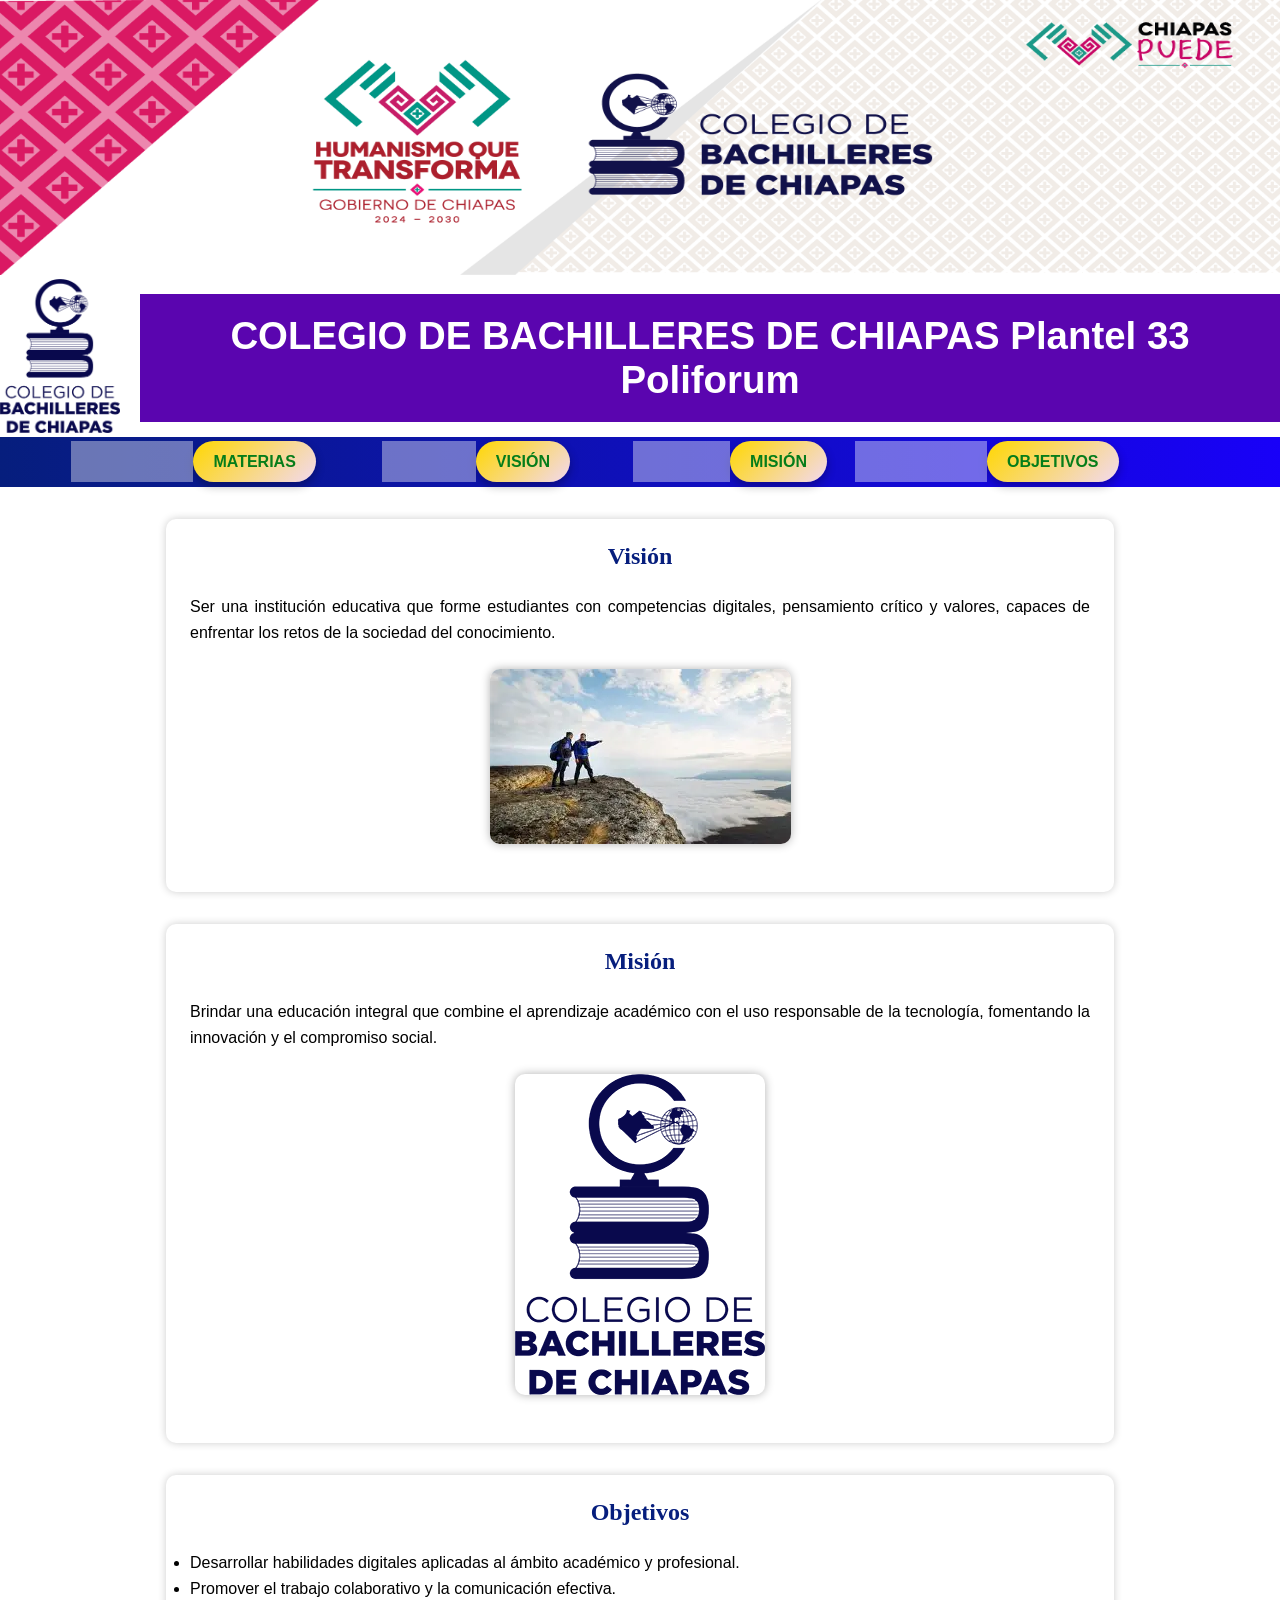
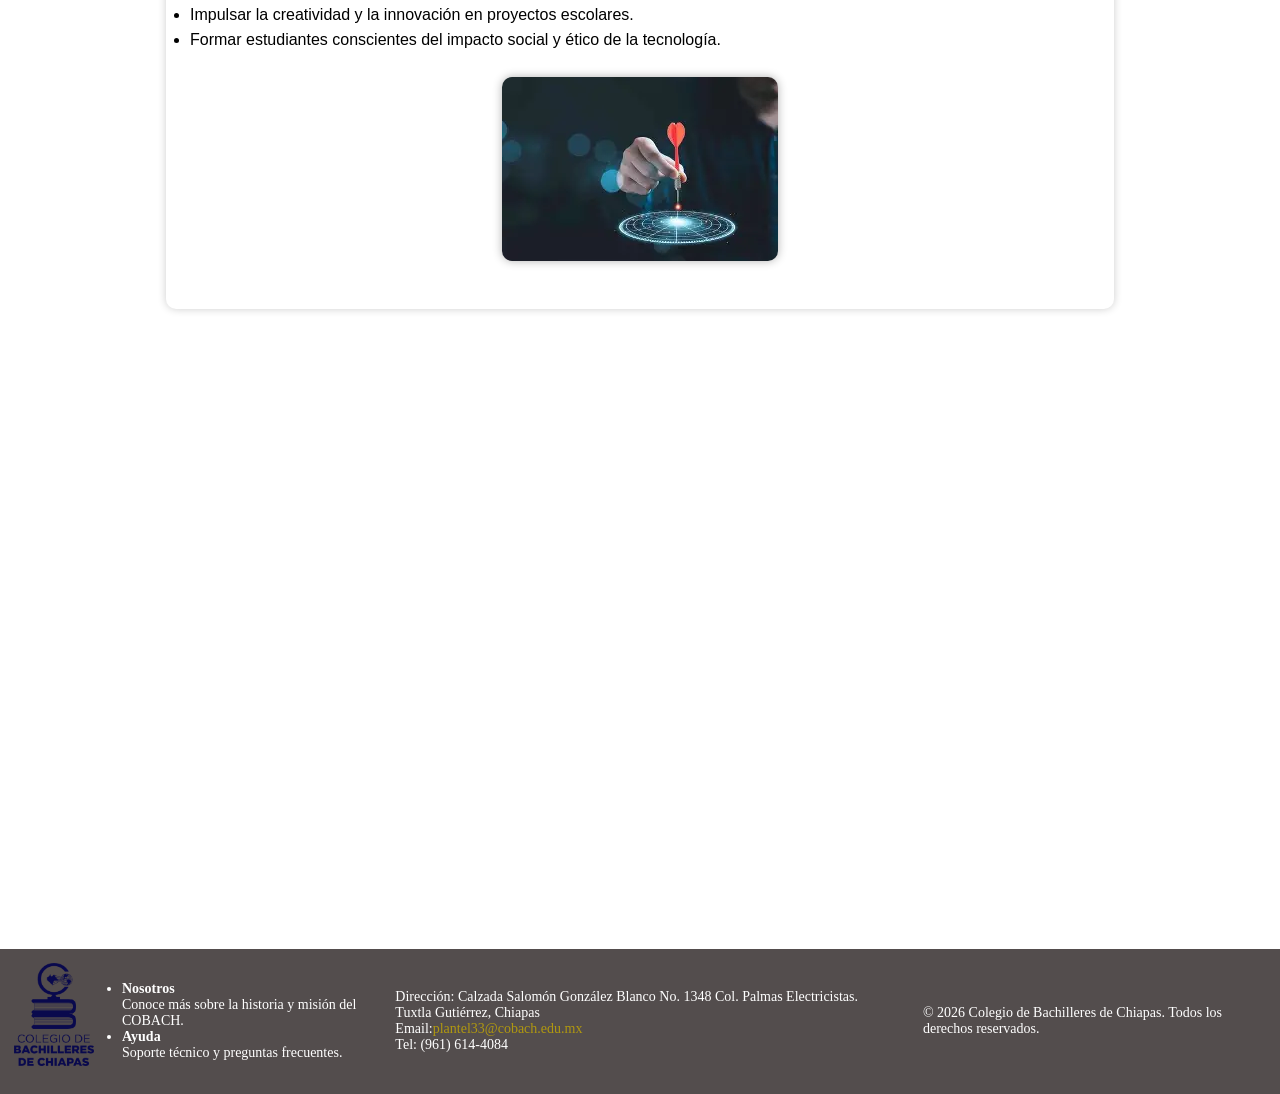
<file: index.html>
<!DOCTYPE html>
<html lang="en">
<head>
    <meta charset="UTF-8">
    <meta name="viewport" content="width=device-width, initial-scale=1.0">
    <title>Página COBACH</title>
    <link rel="stylesheet" href="estilos.css">
    <link rel="apple-touch-icon" sizes="180x180" href= "favicon/cobach/apple-touch-icon.png">
    <link rel="icon" type="image/png" sizes="32x32" href="favicon/cobach/favicon-32x32.png">
    <link rel="icon" type="image/png" sizes="16x16" href="favicon/cobach/favicon-16x16.png">
    <link rel="manifest" href="favicon/cobach/site.webmanifest">
</head>
<body>
    <header>
        <div class="banner">
            <img src="banner-principal.png" alt="Banner Cobach">
        </div>
        <div class="contenedor-header">
            <div class="logo">
                <img src="Logos/logo.png" alt="COBACH">
            </div> 
            
            <div class="caja-titulo">
                <h1>COLEGIO DE BACHILLERES DE CHIAPAS Plantel 33 Poliforum</h1>
            </div>
        
        </div>

    </header>

    <nav>
        <ul class="navegador">
            <li> <a href="enlaces/materias.html"> Materias </a></li>
            <li><a href="#vision">Visión</a></li>
            <li><a href="#mision">Misión</a></li>
            <li><a href="#objetivos">Objetivos</a></li>
        </ul>
</nav>


<section id="vision">
    <h2>Visión</h2>
    <p>Ser una institución educativa que forme estudiantes con competencias digitales, pensamiento crítico y valores, capaces de enfrentar los retos de la sociedad del conocimiento.</p>
    <img src="vision.jpg" alt="Imagen Visión" class="imagen-apartado">
</section>

<section id="mision">
    <h2>Misión</h2>
    <p>Brindar una educación integral que combine el aprendizaje académico con el uso responsable de la tecnología, fomentando la innovación y el compromiso social.</p>
    <img src="mision.png" alt="Imagen Misión" class="imagen-apartado">
</section>

<section id="objetivos">
    <h2>Objetivos</h2>
    <ul>
        <li>Desarrollar habilidades digitales aplicadas al ámbito académico y profesional.</li>
        <li>Promover el trabajo colaborativo y la comunicación efectiva.</li>
        <li>Impulsar la creatividad y la innovación en proyectos escolares.</li>
        <li>Formar estudiantes conscientes del impacto social y ético de la tecnología.</li>
    </ul>
    <img src="objetivos.jpg" alt="Imagen Objetivos" class="imagen-apartado">
</section>



    



<div>
    
</div>

<div class="pie-pagina">
    <footer>
    <div class="logo-footer">
        <img src="Logos/logo.png" alt="Logo COBACH">
    </div>

    <div class="informacion">
        <ul>
            <li><strong>Nosotros</strong>
                <p>Conoce más sobre la historia y misión del COBACH.</p>
            </li>
            <li><strong>Ayuda</strong>
                <p>Soporte técnico y preguntas frecuentes.</p>
            </li>
        </ul>
    </div>

    <div class="contacto">

        <p>Dirección: Calzada Salomón González Blanco No. 1348
            Col. Palmas Electricistas. Tuxtla Gutiérrez, Chiapas</p>

        <p>Email:<a href="plantel33@cobach.edu.mx">plantel33@cobach.edu.mx</a></p>
        <p>Tel: (961) 614-4084 </p>
    </div>

    <div class="legal">

        <p>© 2026 Colegio de Bachilleres de Chiapas. Todos los derechos reservados.</p>

    </div>
</footer>  
</body>
</html>
</file>
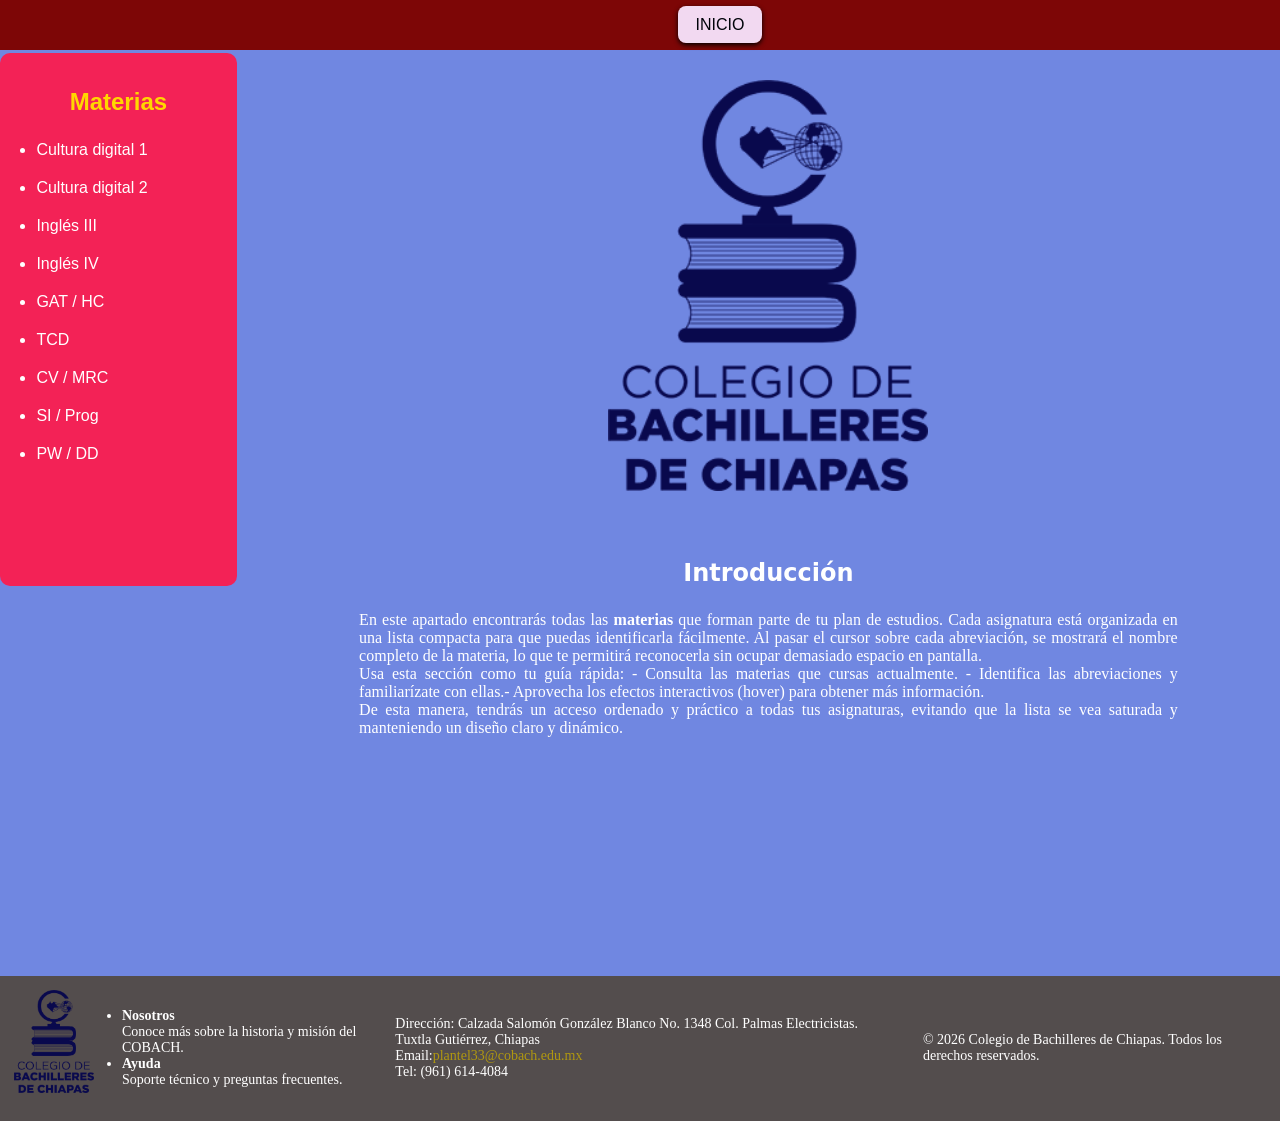
<file: enlaces/materias.html>
<!DOCTYPE html>
<html lang="en">
<head>
    <meta charset="UTF-8">
    <meta name="viewport" content="width=device-width, initial-scale=1.0">
    <title>Materias</title> 
    <link rel="stylesheet" href="materias.css">
    <link rel="apple-touch-icon" sizes="180x180" href= "../favicon/cobach/apple-touch-icon.png">
    <link rel="icon" type="image/png" sizes="32x32" href="../favicon/cobach/favicon-32x32.png">
    <link rel="icon" type="image/png" sizes="16x16" href="../favicon/cobach/favicon-16x16.png">
    <link rel="manifest" href="../favicon/cobach/site.webmanifest">
</head>
<body>

    <div class="caja-menu">
        <h2>Materias</h2>
        <ul class="lista-materias"> 
                <li> <a href="Materias/cultura-digital1.html">Cultura digital 1</a></li>
                <li> <a href="Materias/Cultura-digital2.html">Cultura digital 2</a></li>
                <li> <a href="Materias/ingles3.html">Inglés III</a></li>
                <li><a href="Materias/ingles4.html">Inglés IV</a></li>
                <li data-info="Gestión de archivos de texto / Hoja de cálculo"> <a href="Materias/gat-hc.html">GAT / HC</a></li>
                <li data-info="Taller de cultura digital"> <a href="Materias/tcd.html">TCD</a></li>
                <li data-info="Comunidades virtuales / Mantenimiento y redes de computo"> <a href="Materias/cv-mrc.html">CV / MRC</a></li>
                <li data-info="Sistemas de información / Programación"> <a href="Materias/si-prog.html">SI / Prog</a></li>
                <li data-info="Páginas web / Diseño digital"> <a href="Materias/pw-dd.html">PW / DD</a></li>
                 
        </ul>
    </div>


    <div class="introduccion-materias">
        <nav>
            <ul class="navegador-materias">

                <li> <a href="../index.html"> Inicio </a></li>

            </ul>
        </nav>

            <div> <img class="logo-materias" src="../Logos/logo.png" alt=""></div>
            
            <div class="info-materias">
                <h2> Introducción</h2>
                <p>
                    En este apartado encontrarás todas las <strong>materias</strong> que forman parte de tu plan de estudios.  
                    Cada asignatura está organizada en una lista compacta para que puedas identificarla fácilmente.  
                    Al pasar el cursor sobre cada abreviación, se mostrará el nombre completo de la materia, lo que te permitirá reconocerla sin ocupar demasiado espacio en pantalla.</p>

                <p>
                    Usa esta sección como tu guía rápida:                - Consulta las materias que cursas actualmente.
                    - Identifica las abreviaciones y familiarízate con ellas.- Aprovecha los efectos interactivos (hover) para obtener más información.</p>    
                <p>
                    De esta manera, tendrás un acceso ordenado y práctico a todas tus asignaturas, evitando que la lista se vea saturada y manteniendo un diseño claro y dinámico.

                </p>
</div>

<div class="pie-pagina-materias">
    <footer>
    <div class="logo-footer">
        <img src="../Logos/logo.png" alt="Logo COBACH">
    </div>

    <div class="informacion">
        <ul>
            <li><strong>Nosotros</strong>
                <p>Conoce más sobre la historia y misión del COBACH.</p>
            </li>
            <li><strong>Ayuda</strong>
                <p>Soporte técnico y preguntas frecuentes.</p>
            </li>
        </ul>
    </div>

    <div class="contacto">

        <p>Dirección: Calzada Salomón González Blanco No. 1348
            Col. Palmas Electricistas. Tuxtla Gutiérrez, Chiapas</p>

        <p>Email:<a href="plantel33@cobach.edu.mx">plantel33@cobach.edu.mx</a></p>
        <p>Tel: (961) 614-4084 </p>
    </div>

    <div class="legal">

        <p>© 2026 Colegio de Bachilleres de Chiapas. Todos los derechos reservados.</p>

    </div>
</footer>

</div>


</body>
</html>
</file>
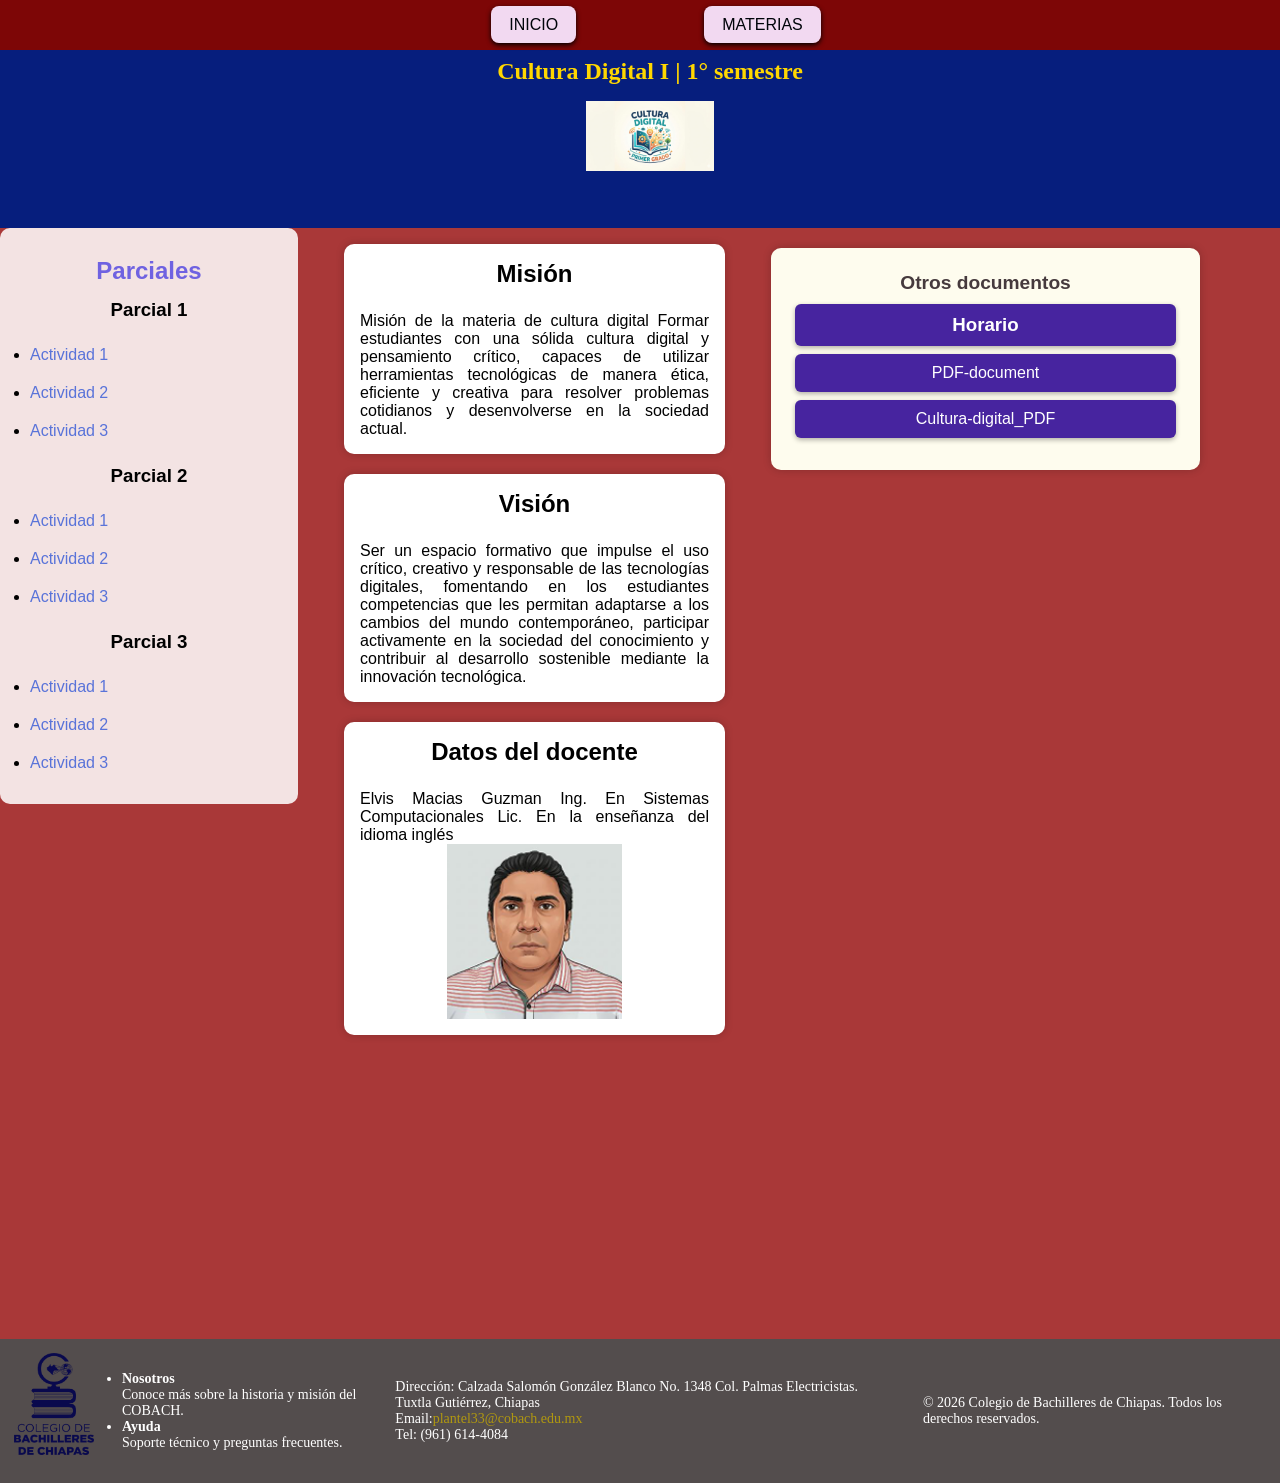
<file: enlaces/Materias/cultura-digital1.html>
<!DOCTYPE html>
<html lang="en">
<head>
    <meta charset="UTF-8">
    <meta name="viewport" content="width=device-width, initial-scale=1.0">
    <title>Cultura digital I</title>
    <link rel="stylesheet" href="cultura-digital1.css">
    <link rel="apple-touch-icon" sizes="180x180" href= "../../favicon/cd1/apple-touch-icon.png">
    <link rel="icon" type="image/png" sizes="32x32" href="../../favicon/cd1/favicon-32x32.png">
    <link rel="icon" type="image/png" sizes="16x16" href="../../favicon/cd1/favicon-16x16.png">
    <link rel="manifest" href="../../favicon/cd1/site.webmanifest">
</head>
<body>
    <header>
        <h2>Cultura Digital I | 1° semestre</h2>
        <img src="../../Logos/cultura_dijital_1_grado.jpeg" alt="logo-cd1">
            <div class="introduccion">
        <nav>
            <ul class="navegador">

                <li> <a href="../../index.html"> Inicio </a></li>
                <li> <a href="../materias.html">Materias</a></li>

            </ul>
        </nav>

    </div>

    </header>
    <div class="contenido">    
        <div class="parciales">
            <h2> Parciales </h2>
            <ol>
                <li class="parcial-1">
                    <h3>Parcial 1</h3>
                <ol class="lista-actividades">
                    <li> 
                        <a href="https://es.educaplay.com/recursos-educativos/1731967-taller_de_cultura_digital.html">Actividad 1</a>
                    </li>

                    <li>
                        <a href="https://es.educaplay.com/recursos-educativos/1731967-taller_de_cultura_digital.html">Actividad 2</a>
                    </li>
                    <li> 
                        <a href="https://es.educaplay.com/recursos-educativos/1731967-taller_de_cultura_digital.html">Actividad 3</a>
                    </li>
                 </ol>
                    
                    <li class="parcial-2">
                        <h3>Parcial 2 </h3>
                        <ol class="lista-actividades">
                            <li> 
                                <a href="https://es.educaplay.com/recursos-educativos/1731967-taller_de_cultura_digital.html">Actividad 1</a>
                            </li>
                         
                            <li>
                                 <a href="https://es.educaplay.com/recursos-educativos/1731967-taller_de_cultura_digital.html">Actividad 2</a>
                            </li>
                            
                            <li>
                                <a href="https://es.educaplay.com/recursos-educativos/1731967-taller_de_cultura_digital.html">Actividad 3</a>
                            
                            </li>
                        </ol>

                    </li>


                        
                    </li>
 
                <li class="parcial-3">
                        <h3>Parcial 3</h3>
                        <ol class="lista-actividades">
                            <li> 
                                <a href="https://es.educaplay.com/recursos-educativos/1731967-taller_de_cultura_digital.html">Actividad 1</a>
                            </li>
                         
                            <li>
                                 <a href="https://es.educaplay.com/recursos-educativos/1731967-taller_de_cultura_digital.html">Actividad 2</a>
                            </li>
                            
                            <li>
                                <a href="https://es.educaplay.com/recursos-educativos/1731967-taller_de_cultura_digital.html">Actividad 3</a>
                            
                            </li>

                        </ol>
                </li>

                
            </ol>
           
            </div>
               <div class="info-central">
            <div class="mision">
                <h2> Misión </h2>
                <p>Misión de la materia de cultura digital 
                    Formar estudiantes con una sólida cultura digital y pensamiento crítico, capaces de utilizar herramientas tecnológicas de manera ética, eficiente y creativa para resolver problemas cotidianos y desenvolverse en la sociedad actual. 
</p>
            </div>
            <div class="vision">
                <h2> Visión</h2>
                <p>Ser un espacio formativo que impulse el uso crítico, creativo y responsable de las tecnologías digitales, fomentando en los estudiantes competencias que les permitan adaptarse a los cambios del mundo contemporáneo, participar activamente en la sociedad del conocimiento y contribuir al desarrollo sostenible mediante la innovación tecnológica.</p>
            </div>

            <div class="datos-docente">
                <h2>Datos del docente</h2>
                <p>Elvis Macias Guzman Ing. En Sistemas Computacionales Lic. En la enseñanza del idioma inglés</p>
                <img src="../../foto_docente.png" alt="foto del docente">
            </div>
        </div> 


        <div class="documentos"> 
            <p>Otros <strong>documentos</strong></p>              
             <h3>
                <a href="../../Documentos-web/HORARIO INDIVIDUAL.pdf">Horario</a>
            </h3>

            <a href="../../Documentos-web/LKJkPxM1dk-CULTURA-DIGITAL-I_2C.pdf"> PDF-document
            </a>
            <a href="../../Documentos-web/MCC_CULTURA_DIGITAL 2.pdf">Cultura-digital_PDF</a>   
            <div>

            </div>
        
        </div>
    
    
    </div>

    </div>

    </div>

<div class="pie-pagina">
    <footer>
    <div class="logo-footer">
        <img src="/Logos/logo.png" alt="Logo COBACH">
    </div>

    <div class="informacion">
        <ul>
            <li><strong>Nosotros</strong>
                <p>Conoce más sobre la historia y misión del COBACH.</p>
            </li>
            <li><strong>Ayuda</strong>
                <p>Soporte técnico y preguntas frecuentes.</p>
            </li>
        </ul>
    </div>

    <div class="contacto">

        <p>Dirección: Calzada Salomón González Blanco No. 1348
            Col. Palmas Electricistas. Tuxtla Gutiérrez, Chiapas</p>

        <p>Email:<a href="plantel33@cobach.edu.mx">plantel33@cobach.edu.mx</a></p>
        <p>Tel: (961) 614-4084 </p>
    </div>

    <div class="legal">

        <p>© 2026 Colegio de Bachilleres de Chiapas. Todos los derechos reservados.</p>

    </div>
</footer>
</div>

</body>
</html>
</file>
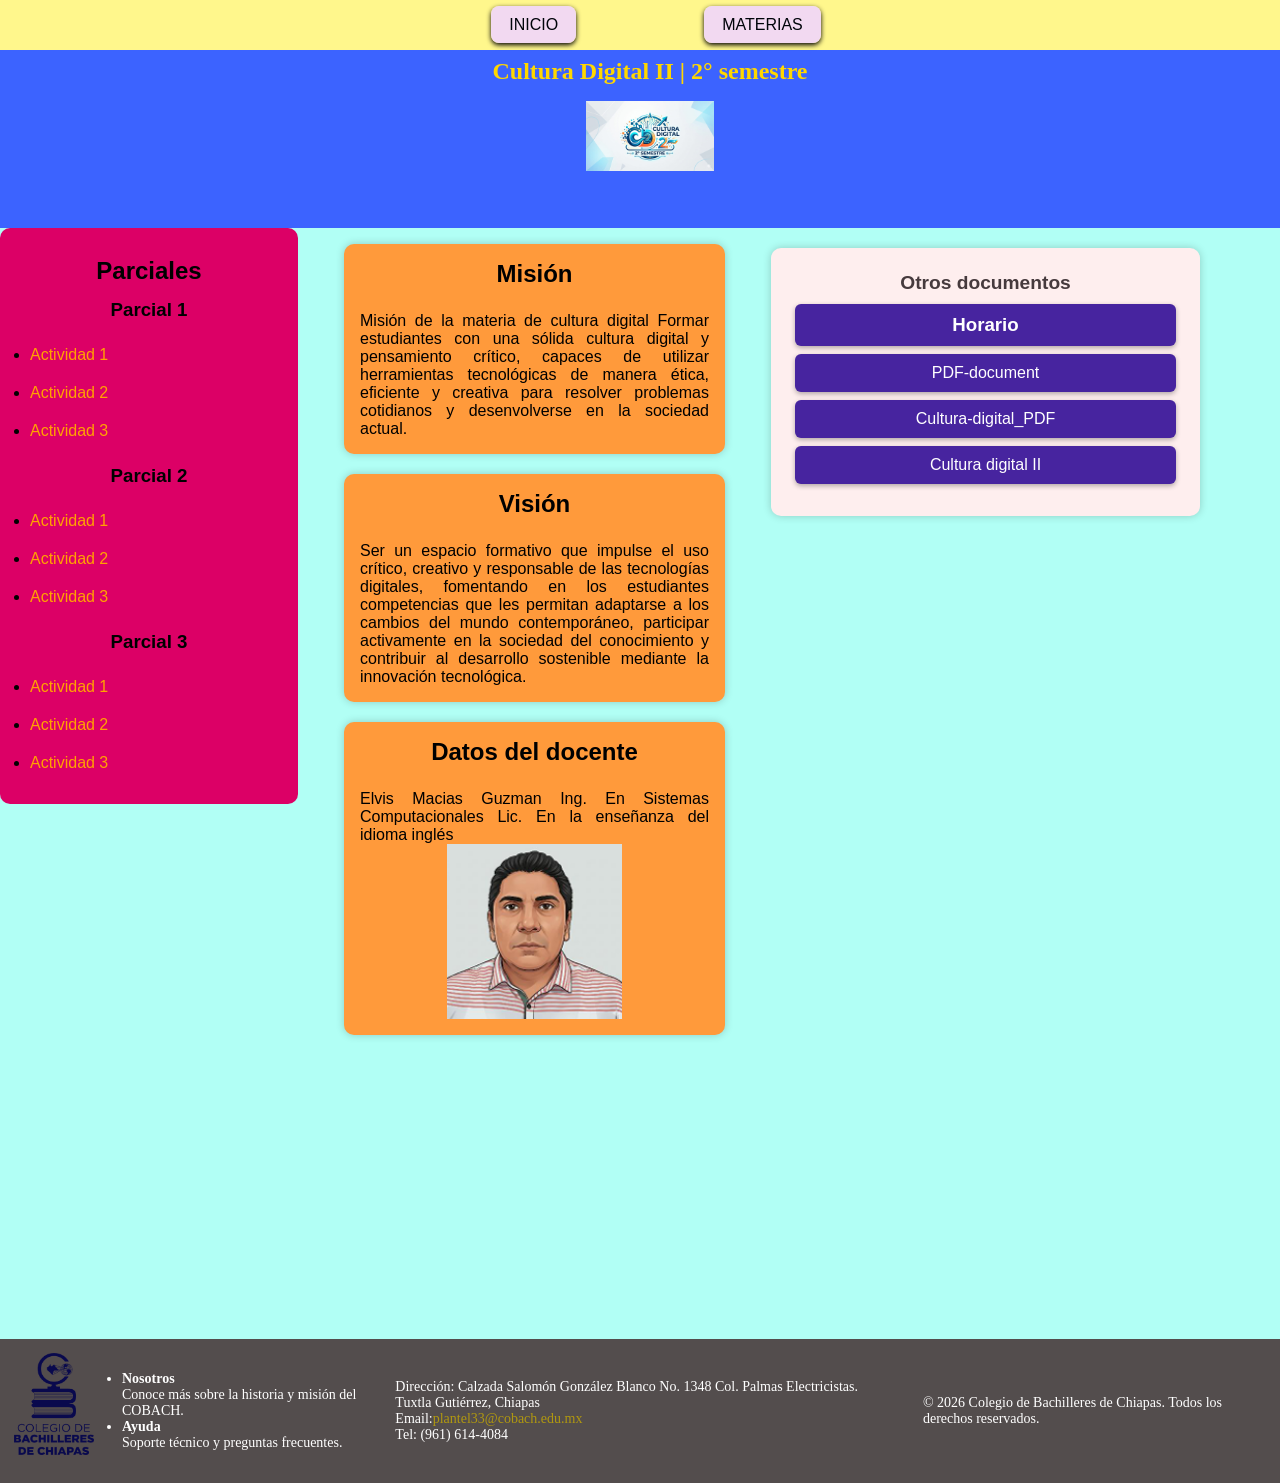
<file: enlaces/Materias/Cultura-digital2.html>
<!DOCTYPE html>
<html lang="en">
<head>
    <meta charset="UTF-8">
    <meta name="viewport" content="width=device-width, initial-scale=1.0">
    <title>Cultura digital 2</title>
    <link rel="stylesheet" href="Cultura-digital2.css">
    <link rel="apple-touch-icon" sizes="180x180" href= "../../favicon/cd2/apple-touch-icon.png">
    <link rel="icon" type="image/png" sizes="32x32" href="../../favicon/cd2/favicon-32x32.png">
    <link rel="icon" type="image/png" sizes="16x16" href="../../favicon/cd2/favicon-16x16.png">
    <link rel="manifest" href="../../favicon/cd2/site.webmanifest">
</head>
<body>
    <header>
        <h2>Cultura Digital II | 2° semestre</h2>
        <img src="../../Logos/cultura_dijital_2_semestre.jpeg" alt="logo-cd1">
            <div class="introduccion">
        <nav>
            <ul class="navegador">

                <li> <a href="../../index.html"> Inicio </a></li>
                <li> <a href="../materias.html">Materias</a></li>

            </ul>
        </nav>

    </div>

    </header>
    <div class="contenido">    
        <div class="parciales">
            <h2> Parciales </h2>
            <ol>
                <li class="parcial-1">
                    <h3>Parcial 1</h3>
                <ol class="lista-actividades">
                    <li> 
                        <a href="https://es.educaplay.com/recursos-educativos/1731967-taller_de_cultura_digital.html">Actividad 1</a>
                    </li>

                    <li>
                        <a href="https://es.educaplay.com/recursos-educativos/1731967-taller_de_cultura_digital.html">Actividad 2</a>
                    </li>
                    <li> 
                        <a href="https://es.educaplay.com/recursos-educativos/1731967-taller_de_cultura_digital.html">Actividad 3</a>
                    </li>
                 </ol>
                    
                    <li class="parcial-2">
                        <h3>Parcial 2 </h3>
                        <ol class="lista-actividades">
                            <li> 
                                <a href="https://es.educaplay.com/recursos-educativos/1731967-taller_de_cultura_digital.html">Actividad 1</a>
                            </li>
                         
                            <li>
                                 <a href="https://es.educaplay.com/recursos-educativos/1731967-taller_de_cultura_digital.html">Actividad 2</a>
                            </li>
                            
                            <li>
                                <a href="https://es.educaplay.com/recursos-educativos/1731967-taller_de_cultura_digital.html">Actividad 3</a>
                            
                            </li>
                        </ol>

                    </li>


                        
                    </li>
 
                <li class="parcial-3">
                        <h3>Parcial 3</h3>
                        <ol class="lista-actividades">
                            <li> 
                                <a href="https://es.educaplay.com/recursos-educativos/1731967-taller_de_cultura_digital.html">Actividad 1</a>
                            </li>
                         
                            <li>
                                 <a href="https://es.educaplay.com/recursos-educativos/1731967-taller_de_cultura_digital.html">Actividad 2</a>
                            </li>
                            
                            <li>
                                <a href="https://es.educaplay.com/recursos-educativos/1731967-taller_de_cultura_digital.html">Actividad 3</a>
                            
                            </li>

                        </ol>
                </li>

                
            </ol>
           
            </div>
               <div class="info-central">
            <div class="mision">
                <h2> Misión </h2>
                <p>Misión de la materia de cultura digital 
                    Formar estudiantes con una sólida cultura digital y pensamiento crítico, capaces de utilizar herramientas tecnológicas de manera ética, eficiente y creativa para resolver problemas cotidianos y desenvolverse en la sociedad actual. 
</p>
            </div>
            <div class="vision">
                <h2> Visión</h2>
                <p>Ser un espacio formativo que impulse el uso crítico, creativo y responsable de las tecnologías digitales, fomentando en los estudiantes competencias que les permitan adaptarse a los cambios del mundo contemporáneo, participar activamente en la sociedad del conocimiento y contribuir al desarrollo sostenible mediante la innovación tecnológica.</p>
            </div>

            <div class="datos-docente">
                <h2>Datos del docente</h2>
                <p>Elvis Macias Guzman Ing. 
                    En Sistemas Computacionales Lic. 
                    En la enseñanza del idioma inglés</p>
                <img src="../../foto_docente.png" alt="foto del docente">
            </div>
        </div> 


        <div class="documentos"> 
            <p>Otros <strong>documentos</strong></p>              
             <h3>
                <a href="../../Documentos-web/HORARIO INDIVIDUAL.pdf">Horario</a>
            </h3>

            <a href="../../Documentos-web/LKJkPxM1dk-CULTURA-DIGITAL-I_2C.pdf"> PDF-document
            </a>
            <a href="../../Documentos-web/MCC_CULTURA_DIGITAL 2.pdf">Cultura-digital_PDF</a> 

            <a href="../../Documentos-web/kAcekdw7X3-Cultura-Digital-II.pdf">Cultura digital II</a>
            
            


            <div>


            </div>
        
        </div>
    
    
    </div>

    </div>

    </div>

<div class="pie-pagina">
    <footer>
    <div class="logo-footer">
        <img src="/Logos/logo.png" alt="Logo COBACH">
    </div>

    <div class="informacion">
        <ul>
            <li><strong>Nosotros</strong>
                <p>Conoce más sobre la historia y misión del COBACH.</p>
            </li>
            <li><strong>Ayuda</strong>
                <p>Soporte técnico y preguntas frecuentes.</p>
            </li>
        </ul>
    </div>

    <div class="contacto">

        <p>Dirección: Calzada Salomón González Blanco No. 1348
            Col. Palmas Electricistas. Tuxtla Gutiérrez, Chiapas</p>

        <p>Email:<a href="plantel33@cobach.edu.mx">plantel33@cobach.edu.mx</a></p>
        <p>Tel: (961) 614-4084 </p>
    </div>

    <div class="legal">

        <p>© 2026 Colegio de Bachilleres de Chiapas. Todos los derechos reservados.</p>

    </div>
</footer>
</div>

</body>
</html>
</file>
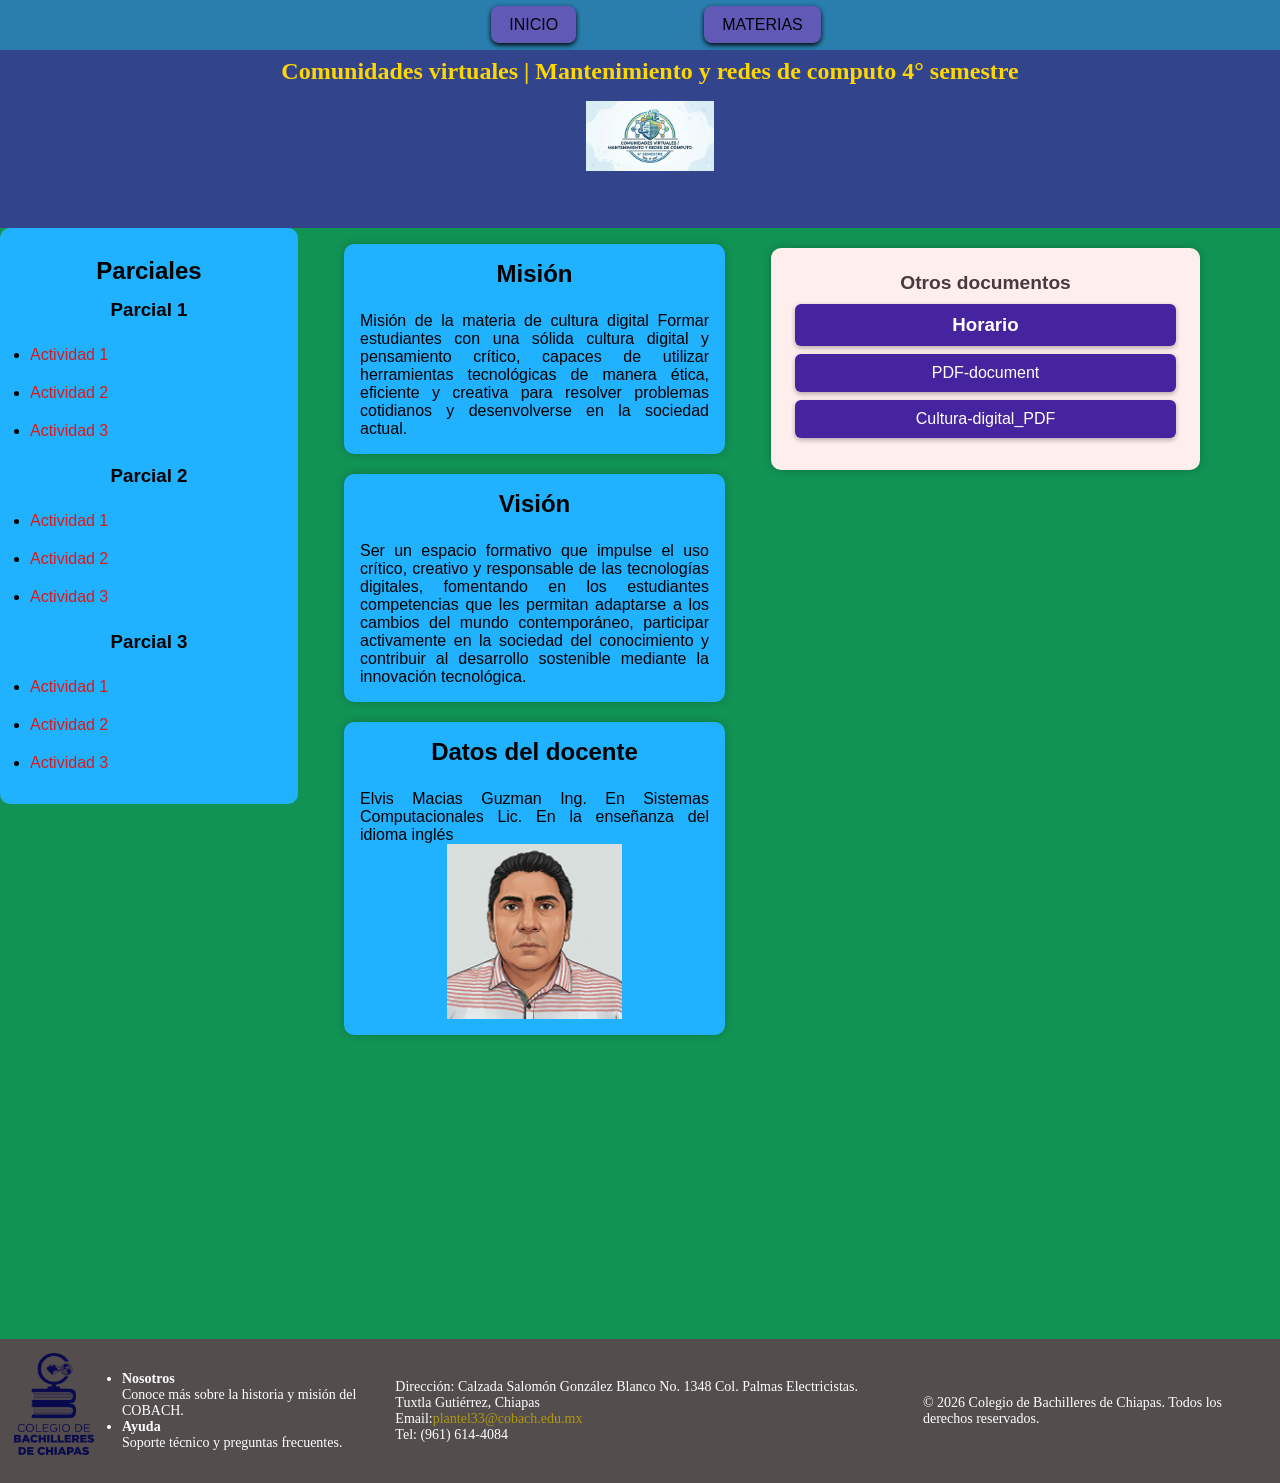
<file: enlaces/Materias/cv-mrc.html>
<!DOCTYPE html>
<html lang="en">
<head>
    <meta charset="UTF-8">
    <meta name="viewport" content="width=device-width, initial-scale=1.0">
    <title>Comunidades virtuales | Mantenimiento y redes de computo</title>
    <link rel="stylesheet" href="cv-mrc.css">
    <link rel="apple-touch-icon" sizes="180x180" href= "../../favicon/cv/apple-touch-icon.png">
    <link rel="icon" type="image/png" sizes="32x32" href="../../favicon/cv/favicon-32x32.png">
    <link rel="icon" type="image/png" sizes="16x16" href="../../favicon/cv/favicon-16x16.png">
    <link rel="manifest" href="../../favicon/cv/site.webmanifest">
</head>
<body>
    <header>
        <h2>Comunidades virtuales | Mantenimiento y redes de computo 4° semestre</h2>
        <img src="../../Logos/comunidades_virtuales_mantenimiento_y_redes_de_computo_4_semestre.jpeg" alt="logo-cd1">
            <div class="introduccion">
        <nav>
            <ul class="navegador">

                <li> <a href="../../index.html"> Inicio </a></li>
                <li> <a href="../materias.html">Materias</a></li>

            </ul>
        </nav>

    </div>

    </header>
    <div class="contenido">    
        <div class="parciales">
            <h2> Parciales </h2>
            <ol>
                <li class="parcial-1">
                    <h3>Parcial 1</h3>
                <ol class="lista-actividades">
                    <li> 
                        <a href="https://es.educaplay.com/recursos-educativos/1731967-taller_de_cultura_digital.html">Actividad 1</a>
                    </li>

                    <li>
                        <a href="https://es.educaplay.com/recursos-educativos/1731967-taller_de_cultura_digital.html">Actividad 2</a>
                    </li>
                    <li> 
                        <a href="https://es.educaplay.com/recursos-educativos/1731967-taller_de_cultura_digital.html">Actividad 3</a>
                    </li>
                 </ol>
                    
                    <li class="parcial-2">
                        <h3>Parcial 2 </h3>
                        <ol class="lista-actividades">
                            <li> 
                                <a href="https://es.educaplay.com/recursos-educativos/1731967-taller_de_cultura_digital.html">Actividad 1</a>
                            </li>
                         
                            <li>
                                 <a href="https://es.educaplay.com/recursos-educativos/1731967-taller_de_cultura_digital.html">Actividad 2</a>
                            </li>
                            
                            <li>
                                <a href="https://es.educaplay.com/recursos-educativos/1731967-taller_de_cultura_digital.html">Actividad 3</a>
                            
                            </li>
                        </ol>

                    </li>


                        
                    </li>
 
                <li class="parcial-3">
                        <h3>Parcial 3</h3>
                        <ol class="lista-actividades">
                            <li> 
                                <a href="https://es.educaplay.com/recursos-educativos/1731967-taller_de_cultura_digital.html">Actividad 1</a>
                            </li>
                         
                            <li>
                                 <a href="https://es.educaplay.com/recursos-educativos/1731967-taller_de_cultura_digital.html">Actividad 2</a>
                            </li>
                            
                            <li>
                                <a href="https://es.educaplay.com/recursos-educativos/1731967-taller_de_cultura_digital.html">Actividad 3</a>
                            
                            </li>

                        </ol>
                </li>

                
            </ol>
           
            </div>
               <div class="info-central">
            <div class="mision">
                <h2> Misión </h2>
                <p>Misión de la materia de cultura digital 
                    Formar estudiantes con una sólida cultura digital y pensamiento crítico, capaces de utilizar herramientas tecnológicas de manera ética, eficiente y creativa para resolver problemas cotidianos y desenvolverse en la sociedad actual. 
</p>
            </div>
            <div class="vision">
                <h2> Visión</h2>
                <p>Ser un espacio formativo que impulse el uso crítico, creativo y responsable de las tecnologías digitales, fomentando en los estudiantes competencias que les permitan adaptarse a los cambios del mundo contemporáneo, participar activamente en la sociedad del conocimiento y contribuir al desarrollo sostenible mediante la innovación tecnológica.</p>
            </div>

            <div class="datos-docente">
                <h2>Datos del docente</h2>
                <p>Elvis Macias Guzman Ing. 
                    En Sistemas Computacionales Lic. 
                    En la enseñanza del idioma inglés</p>
                <img src="../../foto_docente.png" alt="foto del docente">
            </div>
        </div> 


        <div class="documentos"> 
            <p>Otros <strong>documentos</strong></p>              
             <h3>
                <a href="../../Documentos-web/HORARIO INDIVIDUAL.pdf">Horario</a>
            </h3>

            <a href="../../Documentos-web/LKJkPxM1dk-CULTURA-DIGITAL-I_2C.pdf"> PDF-document
            </a>
            <a href="../../Documentos-web/MCC_CULTURA_DIGITAL 2.pdf">Cultura-digital_PDF</a>            
            <div>

            </div>
        
        </div>
    
    
    </div>

    </div>

    </div>

<div class="pie-pagina">
    <footer>
    <div class="logo-footer">
        <img src="/Logos/logo.png" alt="Logo COBACH">
    </div>

    <div class="informacion">
        <ul>
            <li><strong>Nosotros</strong>
                <p>Conoce más sobre la historia y misión del COBACH.</p>
            </li>
            <li><strong>Ayuda</strong>
                <p>Soporte técnico y preguntas frecuentes.</p>
            </li>
        </ul>
    </div>

    <div class="contacto">

        <p>Dirección: Calzada Salomón González Blanco No. 1348
            Col. Palmas Electricistas. Tuxtla Gutiérrez, Chiapas</p>

        <p>Email:<a href="plantel33@cobach.edu.mx">plantel33@cobach.edu.mx</a></p>
        <p>Tel: (961) 614-4084 </p>
    </div>

    <div class="legal">

        <p>© 2026 Colegio de Bachilleres de Chiapas. Todos los derechos reservados.</p>

    </div>
</footer>
</div>

</body>
</html>
</file>
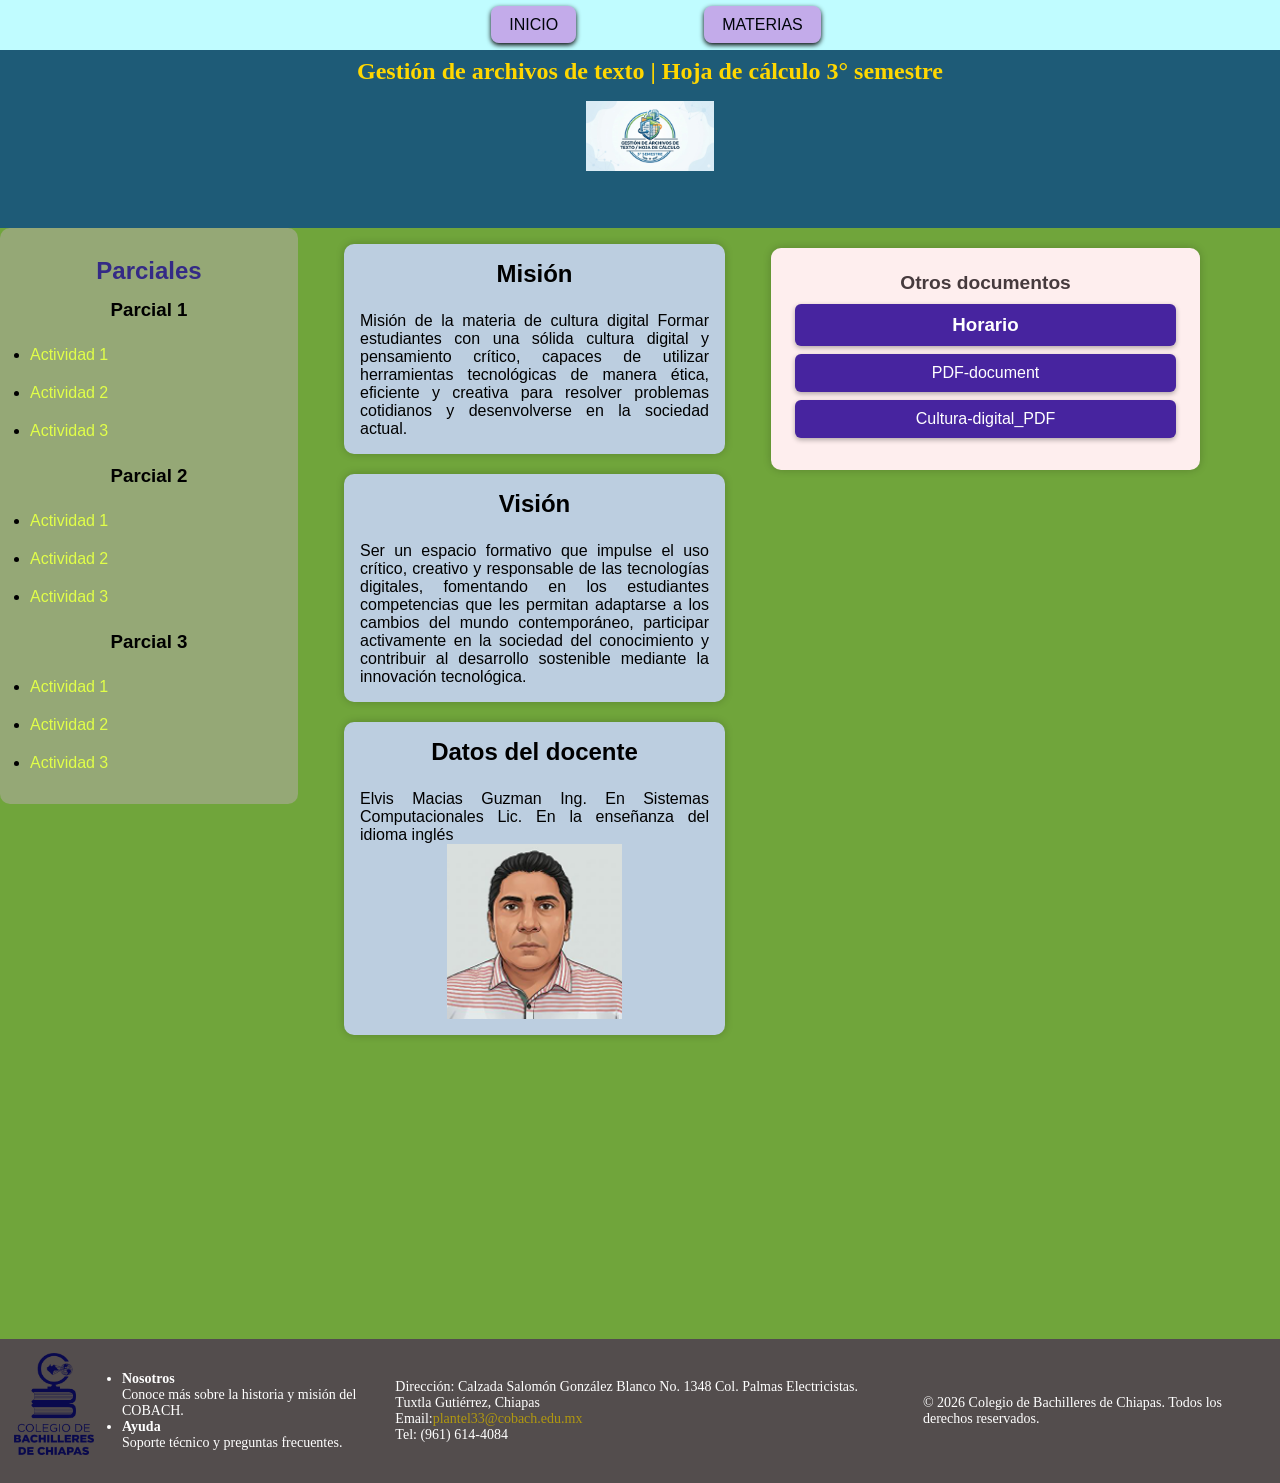
<file: enlaces/Materias/gat-hc.html>
<!DOCTYPE html>
<html lang="en">
<head>
    <meta charset="UTF-8">
    <meta name="viewport" content="width=device-width, initial-scale=1.0">
    <title>Gestión de archivos de texto | Hoja de cálculo</title>
    <link rel="stylesheet" href="gat-hc.css">
    <link rel="apple-touch-icon" sizes="180x180" href= "../../favicon/cv/apple-touch-icon.png">
    <link rel="icon" type="image/png" sizes="32x32" href="../../favicon/cv/favicon-32x32.png">
    <link rel="icon" type="image/png" sizes="16x16" href="../../favicon/cv/favicon-16x16.png">
    <link rel="manifest" href="../../favicon/cv/site.webmanifest">
</head>
<body>
    <header>
        <h2>Gestión de archivos de texto | Hoja de cálculo 3° semestre</h2>
        <img src="../../Logos/gestion_de_archivos_de_texto_hoja_de_calculo_3_semestre.jpeg" alt="logo-cd1">
            <div class="introduccion">
        <nav>
            <ul class="navegador">

                <li> <a href="../../index.html"> Inicio </a></li>
                <li> <a href="../materias.html">Materias</a></li>

            </ul>
        </nav>

    </div>

    </header>
    <div class="contenido">    
        <div class="parciales">
            <h2> Parciales </h2>
            <ol>
                <li class="parcial-1">
                    <h3>Parcial 1</h3>
                <ol class="lista-actividades">
                    <li> 
                        <a href="https://es.educaplay.com/recursos-educativos/2226169-gestion_de_archivos.html">Actividad 1</a>
                    </li>

                    <li>
                        <a href="https://www.facebook.com/login/?locale=es_LA">Actividad 2</a>
                    </li>
                    <li> 
                        <a href="https://www.renderforest.com/es/ai-video-generator">Actividad 3</a>
                    </li>
                 </ol>
                    
                    <li class="parcial-2">
                        <h3>Parcial 2 </h3>
                        <ol class="lista-actividades">
                            <li> 
                                <a href="https://es.educaplay.com/recursos-educativos/2226169-gestion_de_archivos.html">Actividad 1</a>
                            </li>
                         
                            <li>
                                 <a href="https://www.facebook.com/login/?locale=es_LA">Actividad 2</a>
                            </li>
                            
                            <li>
                                <a href="https://www.renderforest.com/es/ai-video-generator">Actividad 3</a>
                            
                            </li>
                        </ol>

                    </li>


                        
                    </li>
 
                <li class="parcial-3">
                        <h3>Parcial 3</h3>
                        <ol class="lista-actividades">
                            <li> 
                                <a href="https://es.educaplay.com/recursos-educativos/2226169-gestion_de_archivos.html">Actividad 1</a>
                            </li>
                         
                            <li>
                                 <a href="https://www.facebook.com/login/?locale=es_LA">Actividad 2</a>
                            </li>
                            
                            <li>
                                <a href="https://www.renderforest.com/es/ai-video-generator">Actividad 3</a>
                            
                            </li>

                        </ol>
                </li>

                
            </ol>
           
            </div>
               <div class="info-central">
            <div class="mision">
                <h2> Misión </h2>
                <p>Misión de la materia de cultura digital 
                    Formar estudiantes con una sólida cultura digital y pensamiento crítico, capaces de utilizar herramientas tecnológicas de manera ética, eficiente y creativa para resolver problemas cotidianos y desenvolverse en la sociedad actual. 
</p>
            </div>
            <div class="vision">
                <h2> Visión</h2>
                <p>Ser un espacio formativo que impulse el uso crítico, creativo y responsable de las tecnologías digitales, fomentando en los estudiantes competencias que les permitan adaptarse a los cambios del mundo contemporáneo, participar activamente en la sociedad del conocimiento y contribuir al desarrollo sostenible mediante la innovación tecnológica.</p>
            </div>

            <div class="datos-docente">
                <h2>Datos del docente</h2>
                <p>Elvis Macias Guzman Ing. 
                    En Sistemas Computacionales Lic. 
                    En la enseñanza del idioma inglés</p>
                <img src="../../foto_docente.png" alt="foto del docente">
            </div>
        </div> 


        <div class="documentos"> 
            <p>Otros <strong>documentos</strong></p>              
             <h3>
                <a href="../../Documentos-web/HORARIO INDIVIDUAL.pdf">Horario</a>
            </h3>

            <a href="../../Documentos-web/LKJkPxM1dk-CULTURA-DIGITAL-I_2C.pdf"> PDF-document
            </a>
            <a href="../../Documentos-web/MCC_CULTURA_DIGITAL 2.pdf">Cultura-digital_PDF</a>            
            <div>

            </div>
        
        </div>
    
    
    </div>

    </div>

    </div>

<div class="pie-pagina">
    <footer>
    <div class="logo-footer">
        <img src="/Logos/logo.png" alt="Logo COBACH">
    </div>

    <div class="informacion">
        <ul>
            <li><strong>Nosotros</strong>
                <p>Conoce más sobre la historia y misión del COBACH.</p>
            </li>
            <li><strong>Ayuda</strong>
                <p>Soporte técnico y preguntas frecuentes.</p>
            </li>
        </ul>
    </div>

    <div class="contacto">

        <p>Dirección: Calzada Salomón González Blanco No. 1348
            Col. Palmas Electricistas. Tuxtla Gutiérrez, Chiapas</p>

        <p>Email:<a href="plantel33@cobach.edu.mx">plantel33@cobach.edu.mx</a></p>
        <p>Tel: (961) 614-4084 </p>
    </div>

    <div class="legal">

        <p>© 2026 Colegio de Bachilleres de Chiapas. Todos los derechos reservados.</p>

    </div>
</footer>
</div>

</body>
</html>
</file>
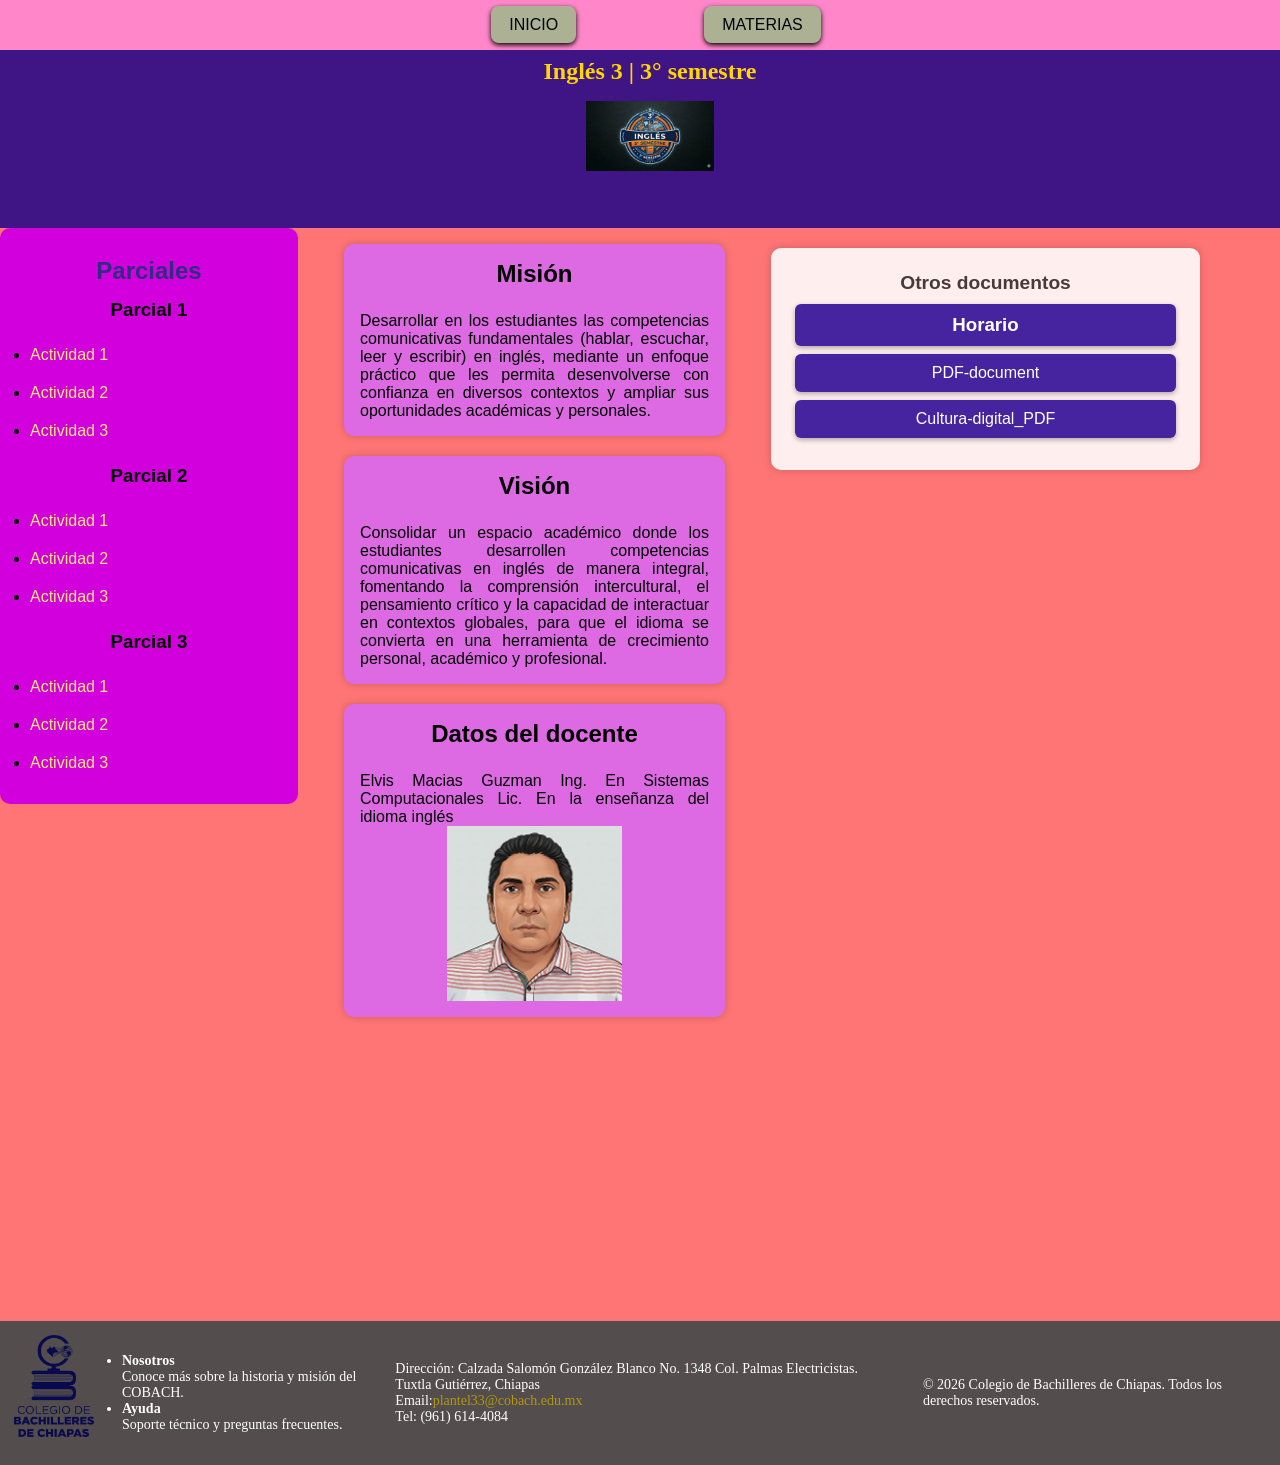
<file: enlaces/Materias/ingles3.html>
<!DOCTYPE html>
<html lang="en">
<head>
    <meta charset="UTF-8">
    <meta name="viewport" content="width=device-width, initial-scale=1.0">
    <title>Inglés 3</title>
    <link rel="stylesheet" href="ingles3.css">
    <link rel="apple-touch-icon" sizes="180x180" href= "../../favicon/ingles3/apple-touch-icon.png">
    <link rel="icon" type="image/png" sizes="32x32" href="../../favicon/ingles3/favicon-32x32.png">
    <link rel="icon" type="image/png" sizes="16x16" href="../../favicon/ingles3/favicon-16x16.png">
    <link rel="manifest" href="../../favicon/ingles3/site.webmanifest">
</head>
<body>
    <header>
        <h2>Inglés 3 | 3° semestre</h2>
        <img src="../../Logos/inglés3.jpeg" alt="logo-cd1">
            <div class="introduccion">
        <nav>
            <ul class="navegador">

                <li> <a href="../../index.html"> Inicio </a></li>
                <li> <a href="../materias.html">Materias</a></li>

            </ul>
        </nav>

    </div>

    </header>
    <div class="contenido">    
        <div class="parciales">
            <h2> Parciales </h2>
            <ol>
                <li class="parcial-1">
                    <h3>Parcial 1</h3>
                <ol class="lista-actividades">
                    <li> 
                        <a href="https://wordwall.net/es/resource/55823220/ingl%C3%A9s/present-perfect-wh-questions?authuser=0">Actividad 1</a>
                    </li>

                    <li>
                        <a href="https://wordwall.net/es/resource/55822814/ingl%C3%A9s/present-perfect-positive-and-negative-sentences?authuser=0">Actividad 2</a>
                    </li>
                    <li> 
                        <a href="https://www.fabulang.com/es/en/a1?authuser=0">Actividad 3</a>
                    </li>
                 </ol>
                    
                    <li class="parcial-2">
                        <h3>Parcial 2 </h3>
                        <ol class="lista-actividades">
                            <li> 
                                <a href="https://wordwall.net/es/resource/55823220/ingl%C3%A9s/present-perfect-wh-questions?authuser=0">Actividad 1</a>
                            </li>
                         
                            <li>
                                 <a href="https://wordwall.net/es/resource/55822814/ingl%C3%A9s/present-perfect-positive-and-negative-sentences?authuser=0">Actividad 2</a>
                            </li>
                            
                            <li>
                                <a href="https://www.fabulang.com/es/en/a1?authuser=0">Actividad 3</a>
                            
                            </li>
                        </ol>

                    </li>


                        
                    </li>
 
                <li class="parcial-3">
                        <h3>Parcial 3</h3>
                        <ol class="lista-actividades">
                            <li> 
                                <a href="https://wordwall.net/es/resource/55823220/ingl%C3%A9s/present-perfect-wh-questions?authuser=0">Actividad 1</a>
                            </li>
                         
                            <li>
                                 <a href="https://wordwall.net/es/resource/55822814/ingl%C3%A9s/present-perfect-positive-and-negative-sentences?authuser=0">Actividad 2</a>
                            </li>
                            
                            <li>
                                <a href="https://www.fabulang.com/es/en/a1?authuser=0">Actividad 3</a>
                            
                            </li>

                        </ol>
                </li>

                
            </ol>
           
            </div>
               <div class="info-central">
            <div class="mision">
                <h2> Misión </h2>
                <p>Desarrollar en los estudiantes las competencias comunicativas fundamentales (hablar, 
escuchar, leer y escribir) en inglés, mediante un enfoque práctico que les permita 
desenvolverse con confianza en diversos contextos y ampliar sus oportunidades académicas 
y personales.
</p>
            </div>
            <div class="vision">
                <h2> Visión</h2>
                <p>Consolidar un espacio académico donde los estudiantes desarrollen competencias comunicativas en inglés de manera integral, fomentando la comprensión intercultural, el pensamiento crítico y la capacidad de interactuar en contextos globales, para que el idioma se convierta en una herramienta de crecimiento personal, académico y profesional.</p>
            </div>

            <div class="datos-docente">
                <h2>Datos del docente</h2>
                <p>Elvis Macias Guzman Ing. 
                    En Sistemas Computacionales Lic. 
                    En la enseñanza del idioma inglés</p>
                <img src="../../foto_docente.png" alt="foto del docente">
            </div>
        </div> 


        <div class="documentos"> 
            <p>Otros <strong>documentos</strong></p>              
             <h3>
                <a href="../../Documentos-web/HORARIO INDIVIDUAL.pdf">Horario</a>
            </h3>

            <a href="../../Documentos-web/LKJkPxM1dk-CULTURA-DIGITAL-I_2C.pdf"> PDF-document
            </a>
            <a href="../../Documentos-web/MCC_CULTURA_DIGITAL 2.pdf">Cultura-digital_PDF</a>            
            <div>

            </div>
        
        </div>
    
    
    </div>

    </div>

    </div>

<div class="pie-pagina">
    <footer>
    <div class="logo-footer">
        <img src="/Logos/logo.png" alt="Logo COBACH">
    </div>

    <div class="informacion">
        <ul>
            <li><strong>Nosotros</strong>
                <p>Conoce más sobre la historia y misión del COBACH.</p>
            </li>
            <li><strong>Ayuda</strong>
                <p>Soporte técnico y preguntas frecuentes.</p>
            </li>
        </ul>
    </div>

    <div class="contacto">

        <p>Dirección: Calzada Salomón González Blanco No. 1348
            Col. Palmas Electricistas. Tuxtla Gutiérrez, Chiapas</p>

        <p>Email:<a href="plantel33@cobach.edu.mx">plantel33@cobach.edu.mx</a></p>
        <p>Tel: (961) 614-4084 </p>
    </div>

    <div class="legal">

        <p>© 2026 Colegio de Bachilleres de Chiapas. Todos los derechos reservados.</p>

    </div>
</footer>
</div>

</body>
</html>
</file>
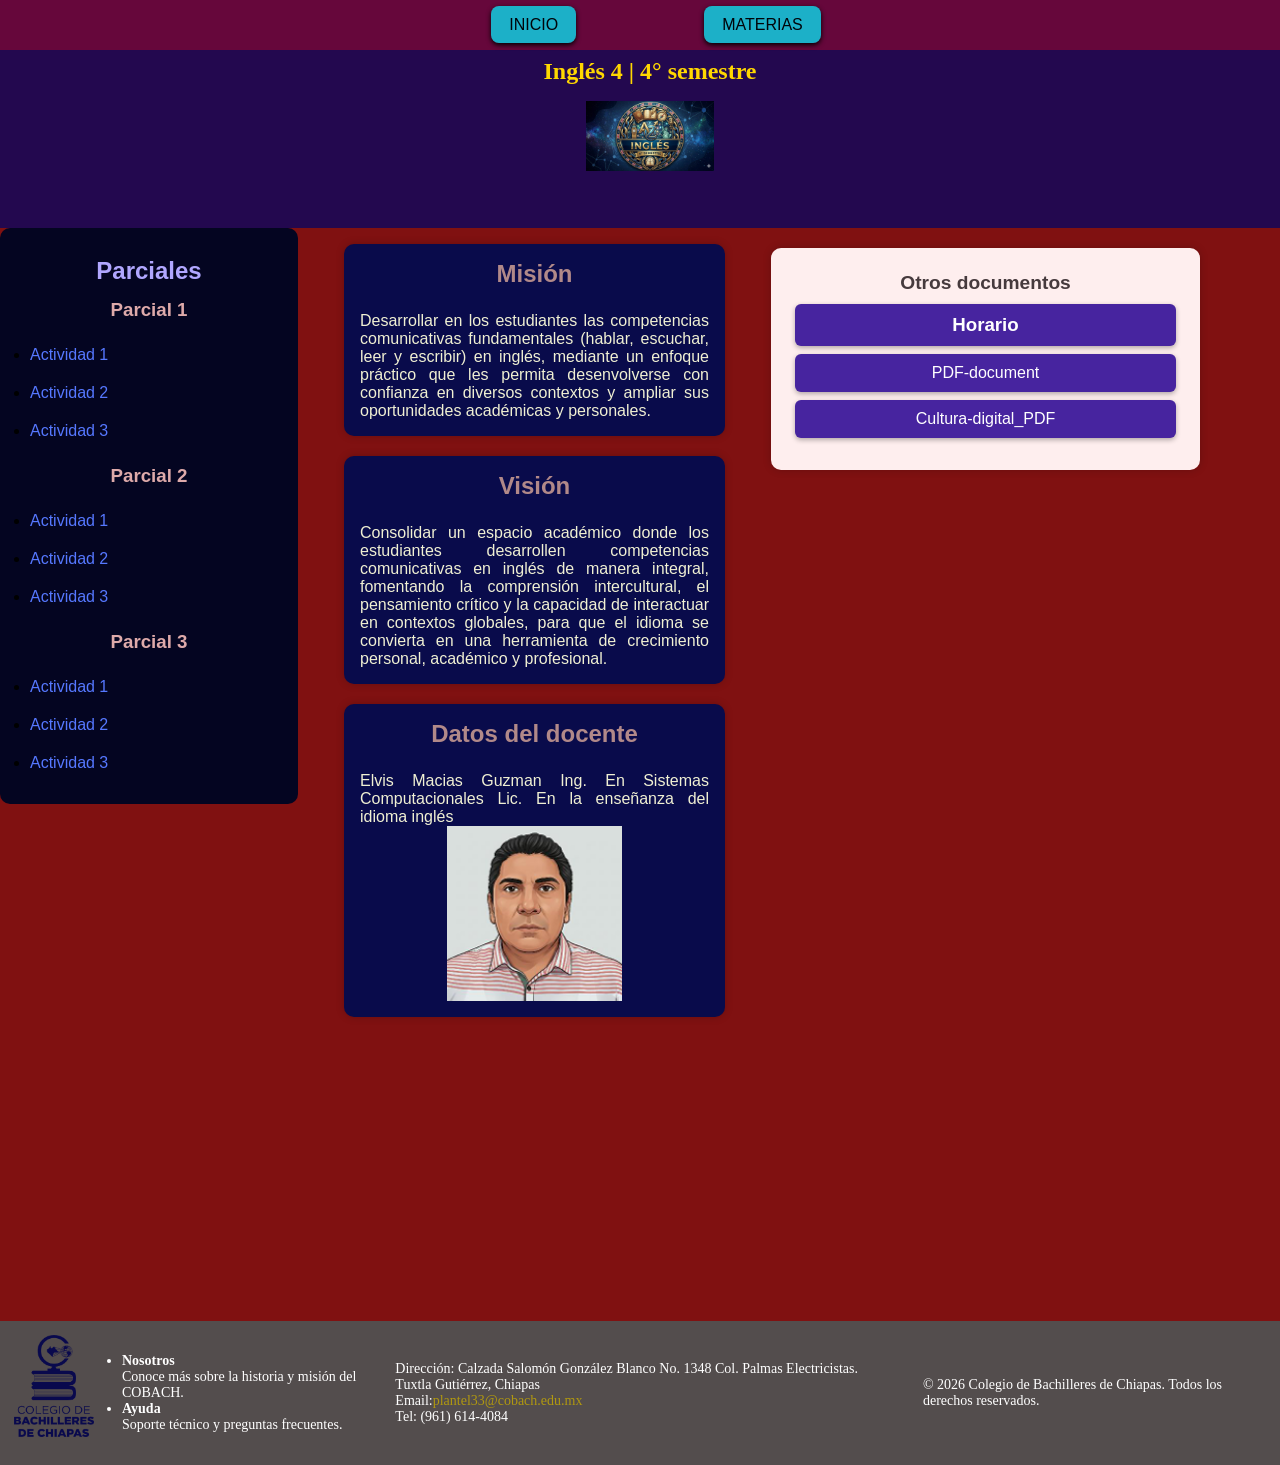
<file: enlaces/Materias/ingles4.html>
<!DOCTYPE html>
<html lang="en">
<head>
    <meta charset="UTF-8">
    <meta name="viewport" content="width=device-width, initial-scale=1.0">
    <title>Inglés 4</title>
    <link rel="stylesheet" href="ingles4.css">
    <link rel="apple-touch-icon" sizes="180x180" href= "../../favicon/ingles4/apple-touch-icon.png">
    <link rel="icon" type="image/png" sizes="32x32" href="../../favicon/ingles4/favicon-32x32.png">
    <link rel="icon" type="image/png" sizes="16x16" href="../../favicon/ingles4/favicon-16x16.png">
    <link rel="manifest" href="../../favicon/ingles4/site.webmanifest">
</head>
<body>
    <header>
        <h2>Inglés 4 | 4° semestre</h2>
        <img src="../../Logos/ingles_4_semestre.jpeg" alt="logo-cd1">
            <div class="introduccion">
        <nav>
            <ul class="navegador">

                <li> <a href="../../index.html"> Inicio </a></li>
                <li> <a href="../materias.html">Materias</a></li>

            </ul>
        </nav>

    </div>

    </header>
    <div class="contenido">    
        <div class="parciales">
            <h2> Parciales </h2>
            <ol>
                <li class="parcial-1">
                    <h3>Parcial 1</h3>
                <ol class="lista-actividades">
                    <li> 
                        <a href="https://wordwall.net/es/resource/55823220/ingl%C3%A9s/present-perfect-wh-questions?authuser=0">Actividad 1</a>
                    </li>

                    <li>
                        <a href="https://wordwall.net/es/resource/55822814/ingl%C3%A9s/present-perfect-positive-and-negative-sentences?authuser=0">Actividad 2</a>
                    </li>
                    <li> 
                        <a href="https://www.fabulang.com/es/en/a1?authuser=0">Actividad 3</a>
                    </li>
                 </ol>
                    
                    <li class="parcial-2">
                        <h3>Parcial 2 </h3>
                        <ol class="lista-actividades">
                            <li> 
                                <a href="https://wordwall.net/es/resource/55823220/ingl%C3%A9s/present-perfect-wh-questions?authuser=0">Actividad 1</a>
                            </li>
                         
                            <li>
                                 <a href="https://wordwall.net/es/resource/55822814/ingl%C3%A9s/present-perfect-positive-and-negative-sentences?authuser=0">Actividad 2</a>
                            </li>
                            
                            <li>
                                <a href="https://www.fabulang.com/es/en/a1?authuser=0">Actividad 3</a>
                            
                            </li>
                        </ol>

                    </li>


                        
                    </li>
 
                <li class="parcial-3">
                        <h3>Parcial 3</h3>
                        <ol class="lista-actividades">
                            <li> 
                                <a href="https://wordwall.net/es/resource/55823220/ingl%C3%A9s/present-perfect-wh-questions?authuser=0">Actividad 1</a>
                            </li>
                         
                            <li>
                                 <a href="https://wordwall.net/es/resource/55822814/ingl%C3%A9s/present-perfect-positive-and-negative-sentences?authuser=0">Actividad 2</a>
                            </li>
                            
                            <li>
                                <a href="https://www.fabulang.com/es/en/a1?authuser=0">Actividad 3</a>
                            
                            </li>

                        </ol>
                </li>

                
            </ol>
           
            </div>
               <div class="info-central">
            <div class="mision">
                <h2> Misión </h2>
                <p>Desarrollar en los estudiantes las competencias comunicativas fundamentales (hablar, 
escuchar, leer y escribir) en inglés, mediante un enfoque práctico que les permita 
desenvolverse con confianza en diversos contextos y ampliar sus oportunidades académicas 
y personales.
</p>
            </div>
            <div class="vision">
                <h2> Visión</h2>
                <p>Consolidar un espacio académico donde los estudiantes desarrollen competencias comunicativas en inglés de manera integral, fomentando la comprensión intercultural, el pensamiento crítico y la capacidad de interactuar en contextos globales, para que el idioma se convierta en una herramienta de crecimiento personal, académico y profesional.</p>
            </div>

            <div class="datos-docente">
                <h2>Datos del docente</h2>
                <p>Elvis Macias Guzman Ing. 
                    En Sistemas Computacionales Lic. 
                    En la enseñanza del idioma inglés</p>
                <img src="../../foto_docente.png" alt="foto del docente">
            </div>
        </div> 


        <div class="documentos"> 
            <p>Otros <strong>documentos</strong></p>              
             <h3>
                <a href="../../Documentos-web/HORARIO INDIVIDUAL.pdf">Horario</a>
            </h3>

            <a href="../../Documentos-web/LKJkPxM1dk-CULTURA-DIGITAL-I_2C.pdf"> PDF-document
            </a>
            <a href="../../Documentos-web/MCC_CULTURA_DIGITAL 2.pdf">Cultura-digital_PDF</a>            
            <div>

            </div>
        
        </div>
    
    
    </div>

    </div>

    </div>

<div class="pie-pagina">
    <footer>
    <div class="logo-footer">
        <img src="/Logos/logo.png" alt="Logo COBACH">
    </div>

    <div class="informacion">
        <ul>
            <li><strong>Nosotros</strong>
                <p>Conoce más sobre la historia y misión del COBACH.</p>
            </li>
            <li><strong>Ayuda</strong>
                <p>Soporte técnico y preguntas frecuentes.</p>
            </li>
        </ul>
    </div>

    <div class="contacto">

        <p>Dirección: Calzada Salomón González Blanco No. 1348
            Col. Palmas Electricistas. Tuxtla Gutiérrez, Chiapas</p>

        <p>Email:<a href="plantel33@cobach.edu.mx">plantel33@cobach.edu.mx</a></p>
        <p>Tel: (961) 614-4084 </p>
    </div>

    <div class="legal">

        <p>© 2026 Colegio de Bachilleres de Chiapas. Todos los derechos reservados.</p>

    </div>
</footer>
</div>

</body>
</html>
</file>
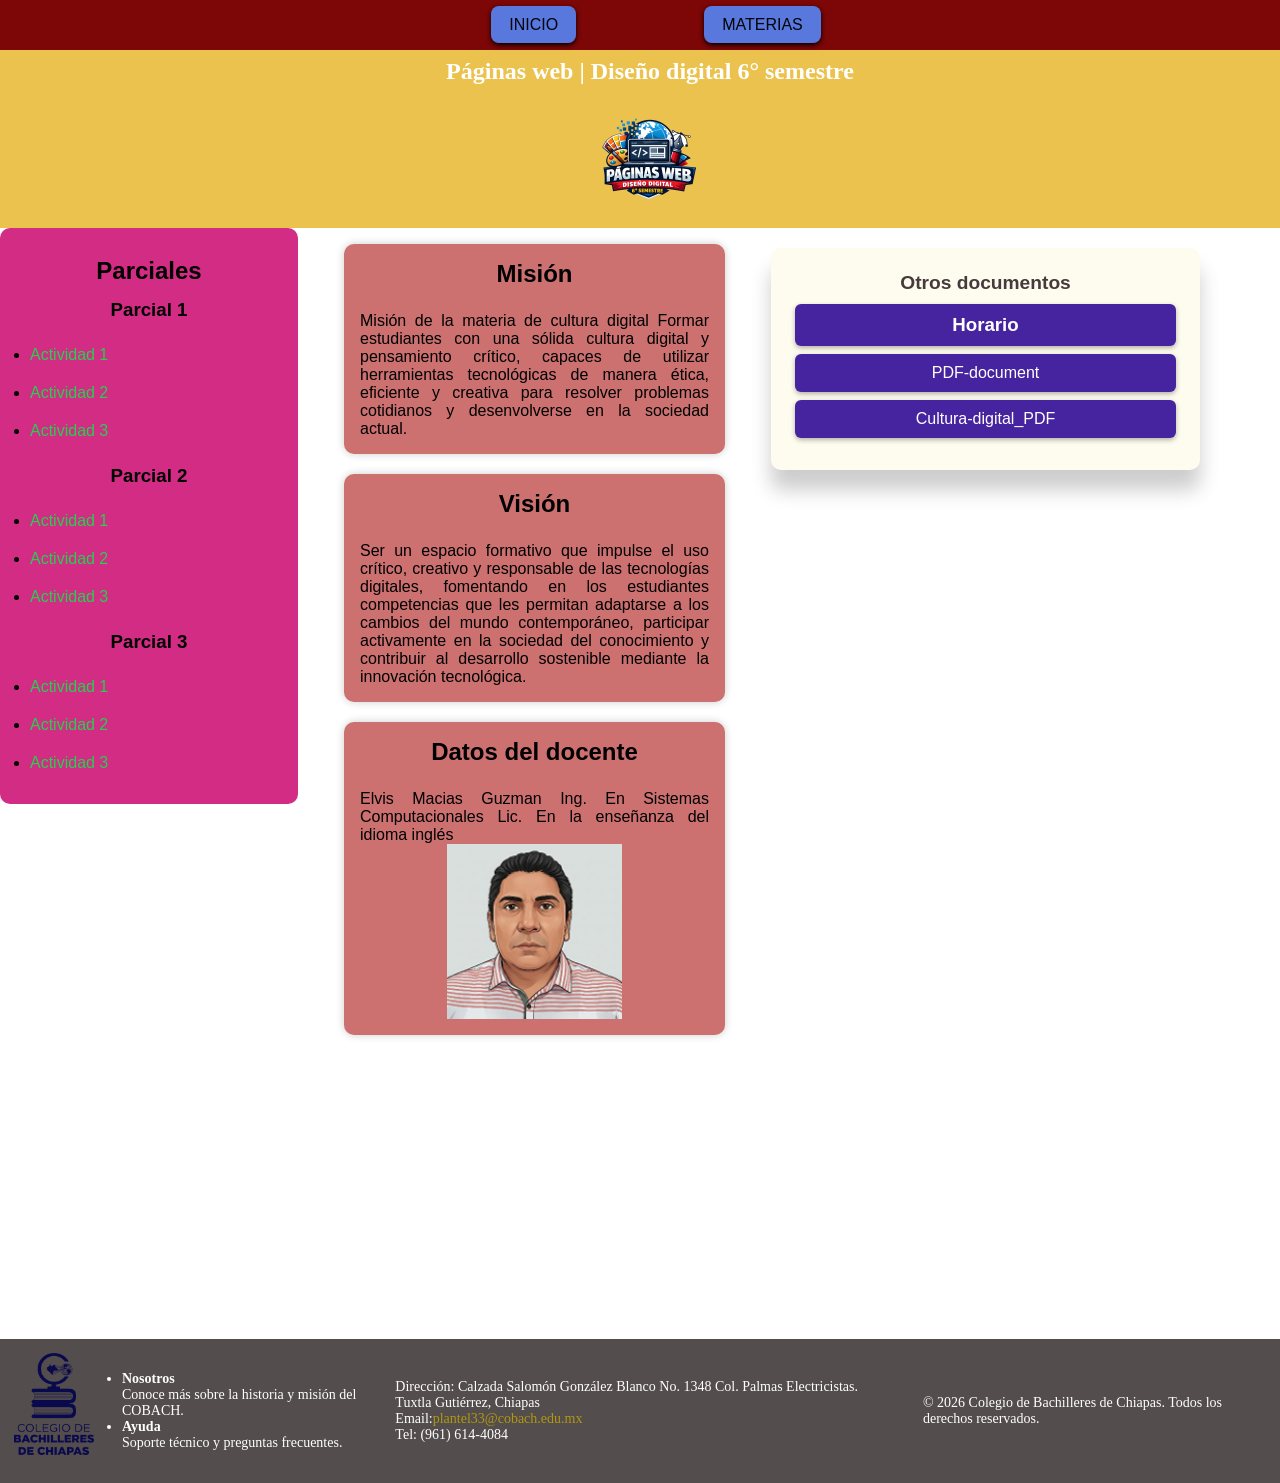
<file: enlaces/Materias/pw-dd.html>
<!DOCTYPE html>
<html lang="en">
<head>
    <meta charset="UTF-8">
    <meta name="viewport" content="width=device-width, initial-scale=1.0">
    <title>Páginas web | Diseño digital</title>
    <link rel="stylesheet" href="pw-dd.css">
    <link rel="apple-touch-icon" sizes="180x180" href= "../../favicon/paginas_web/apple-touch-icon.png">
    <link rel="icon" type="image/png" sizes="32x32" href="../../favicon/paginas_web/favicon-32x32.png">
    <link rel="icon" type="image/png" sizes="16x16" href="../../favicon/paginas_web/favicon-16x16.png">
    <link rel="manifest" href="../../favicon/paginas_web/site.webmanifest">
</head>
<body>
    <header>
        <h2>Páginas web | Diseño digital 6° semestre</h2>
        <img src="../../Logos/páginas_web.png" alt="logo-cd1">
            <div class="introduccion">
        <nav>
            <ul class="navegador">

                <li> <a href="../../index.html"> Inicio </a></li>
                <li> <a href="../materias.html">Materias</a></li>

            </ul>
        </nav>

    </div>

    </header>
    <div class="contenido">    
        <div class="parciales">
            <h2> Parciales </h2>
            <ol>
                <li class="parcial-1">
                    <h3>Parcial 1</h3>
                <ol class="lista-actividades">
                    <li> 
                        <a href="https://code.visualstudio.com/download">Actividad 1</a>
                    </li>

                    <li>
                        <a href="https://www.tinkercad.com/">Actividad 2</a>
                    </li>
                    <li> 
                        <a href="https://www.arduino.cc/en/software/">Actividad 3</a>
                    </li>
                 </ol>
                    
                    <li class="parcial-2">
                        <h3>Parcial 2 </h3>
                        <ol class="lista-actividades">
                            <li> 
                                <a href="https://code.visualstudio.com/download">Actividad 1</a>
                            </li>
                         
                            <li>
                                 <a href="https://www.tinkercad.com/">Actividad 2</a>
                            </li>
                            
                            <li>
                                <a href="https://www.arduino.cc/en/software/">Actividad 3</a>
                            
                            </li>
                        </ol>

                    </li>


                        
                    </li>
 
                <li class="parcial-3">
                        <h3>Parcial 3</h3>
                        <ol class="lista-actividades">
                            <li> 
                                <a href="https://code.visualstudio.com/download">Actividad 1</a>
                            </li>
                         
                            <li>
                                 <a href="https://www.tinkercad.com/">Actividad 2</a>
                            </li>
                            
                            <li>
                                <a href="https://www.arduino.cc/en/software/">Actividad 3</a>
                            
                            </li>

                        </ol>
                </li>

                
            </ol>
           
            </div>
               <div class="info-central">
            <div class="mision">
                <h2> Misión </h2>
                <p>Misión de la materia de cultura digital 
                    Formar estudiantes con una sólida cultura digital y pensamiento crítico, capaces de utilizar herramientas tecnológicas de manera ética, eficiente y creativa para resolver problemas cotidianos y desenvolverse en la sociedad actual. 
</p>
            </div>
            <div class="vision">
                <h2> Visión</h2>
                <p>Ser un espacio formativo que impulse el uso crítico, creativo y responsable de las tecnologías digitales, fomentando en los estudiantes competencias que les permitan adaptarse a los cambios del mundo contemporáneo, participar activamente en la sociedad del conocimiento y contribuir al desarrollo sostenible mediante la innovación tecnológica.</p>
            </div>

            <div class="datos-docente">
                <h2>Datos del docente</h2>
                <p>Elvis Macias Guzman Ing. En Sistemas Computacionales Lic. En la enseñanza del idioma inglés</p>
                <img src="../../foto_docente.png" alt="foto del docente">
            </div>
        </div> 


        <div class="documentos"> 
            <p>Otros <strong>documentos</strong></p>              
             <h3>
                <a href="../../Documentos-web/HORARIO INDIVIDUAL.pdf">Horario</a>
            </h3>

            <a href="../../Documentos-web/LKJkPxM1dk-CULTURA-DIGITAL-I_2C.pdf"> PDF-document
            </a>
            <a href="../../Documentos-web/MCC_CULTURA_DIGITAL 2.pdf">Cultura-digital_PDF</a>   
            <div>

            </div>
        
        </div>
    
    
    </div>

    </div>

    </div>

<div class="pie-pagina">
    <footer>
    <div class="logo-footer">
        <img src="/Logos/logo.png" alt="Logo COBACH">
    </div>

    <div class="informacion">
        <ul>
            <li><strong>Nosotros</strong>
                <p>Conoce más sobre la historia y misión del COBACH.</p>
            </li>
            <li><strong>Ayuda</strong>
                <p>Soporte técnico y preguntas frecuentes.</p>
            </li>
        </ul>
    </div>

    <div class="contacto">

        <p>Dirección: Calzada Salomón González Blanco No. 1348
            Col. Palmas Electricistas. Tuxtla Gutiérrez, Chiapas</p>

        <p>Email:<a href="plantel33@cobach.edu.mx">plantel33@cobach.edu.mx</a></p>
        <p>Tel: (961) 614-4084 </p>
    </div>

    <div class="legal">

        <p>© 2026 Colegio de Bachilleres de Chiapas. Todos los derechos reservados.</p>

    </div>
</footer>
</div>

</body>
</html>
</file>
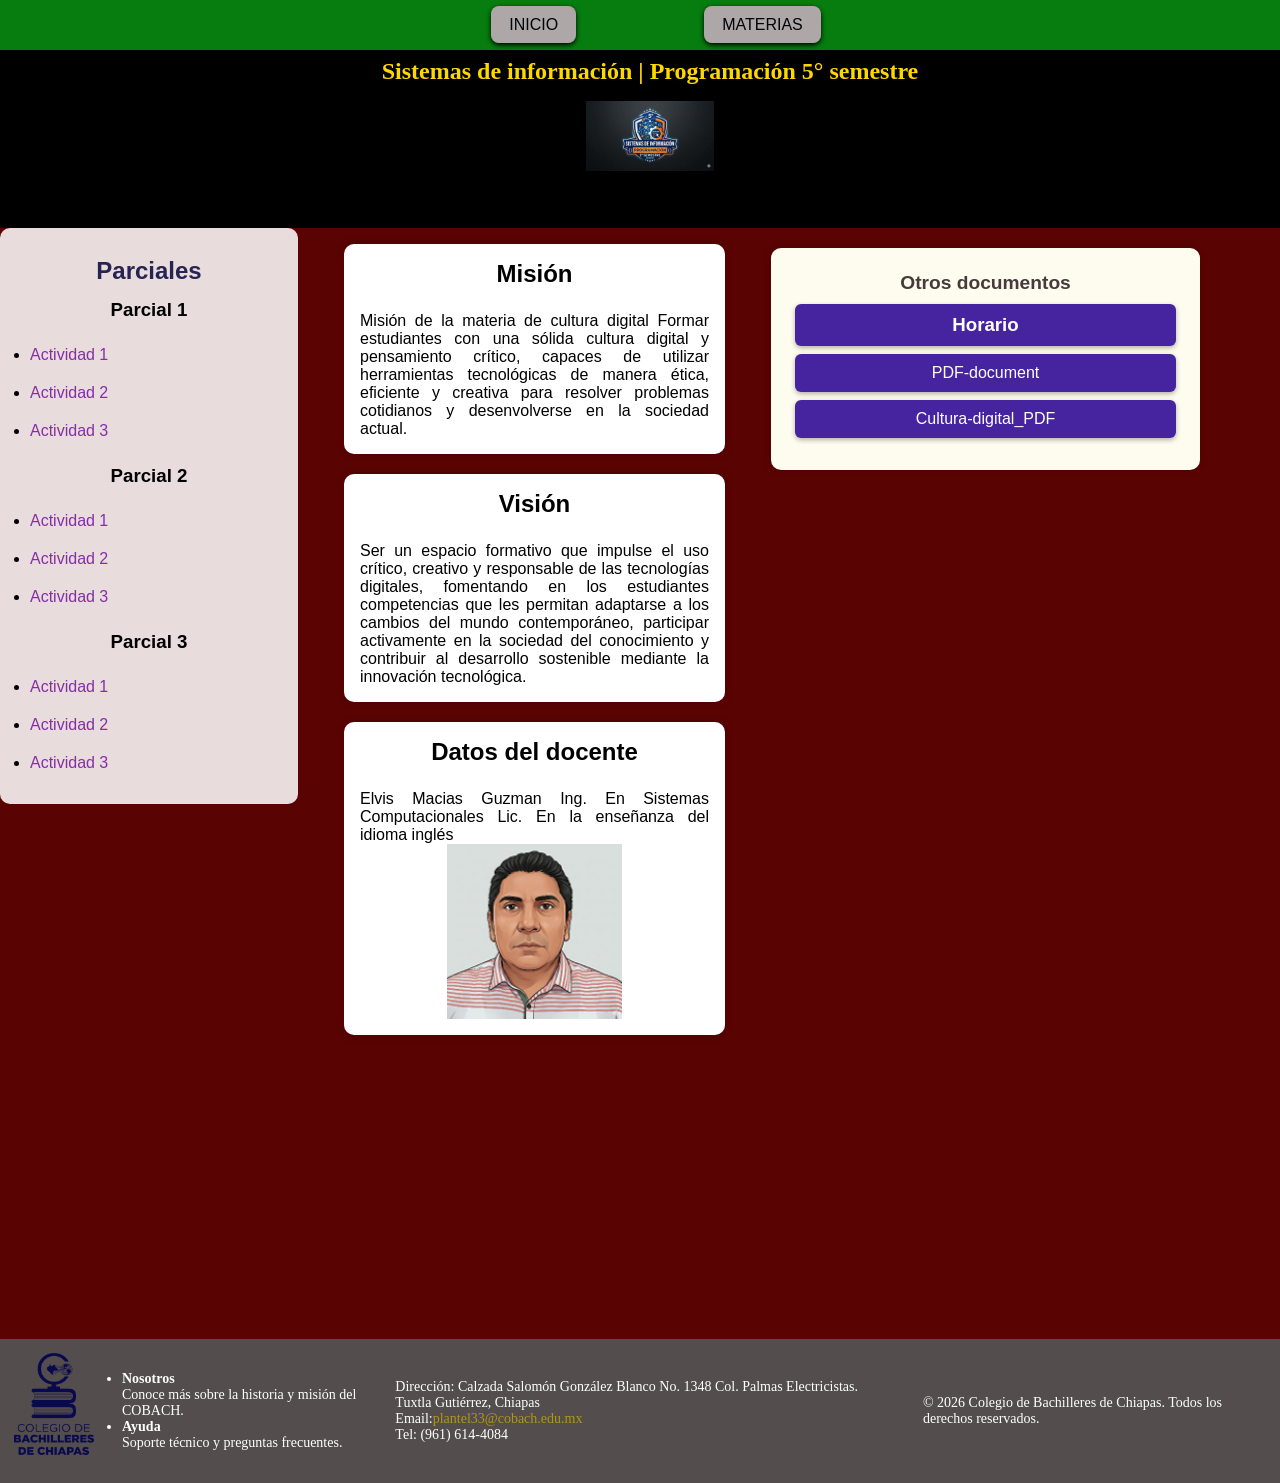
<file: enlaces/Materias/si-prog.html>
<!DOCTYPE html>
<html lang="en">
<head>
    <meta charset="UTF-8">
    <meta name="viewport" content="width=device-width, initial-scale=1.0">
    <title>Sistemas de información | Programación</title>
    <link rel="stylesheet" href="si-prog.css">
    <link rel="apple-touch-icon" sizes="180x180" href= "../../favicon/si/apple-touch-icon.png">
    <link rel="icon" type="image/png" sizes="32x32" href="../../favicon/si/favicon-32x32.png">
    <link rel="icon" type="image/png" sizes="16x16" href="../../favicon/si/favicon-16x16.png">
    <link rel="manifest" href="../../favicon/si/site.webmanifest">
</head>
<body>
    <header>
        <h2>Sistemas de información | Programación 5° semestre</h2>
        <img src="../../Logos/sistemas_de_informacion_programacion_5_semestre.jpeg" alt="logo-cd1">
            <div class="introduccion">
        <nav>
            <ul class="navegador">

                <li> <a href="../../index.html"> Inicio </a></li>
                <li> <a href="../materias.html">Materias</a></li>

            </ul>
        </nav>

    </div>

    </header>
    <div class="contenido">    
        <div class="parciales">
            <h2> Parciales </h2>
            <ol>
                <li class="parcial-1">
                    <h3>Parcial 1</h3>
                <ol class="lista-actividades">
                    <li> 
                        <a href="https://raptor.martincarlisle.com/">Actividad 1</a>
                    </li>

                    <li>
                        <a href="https://es.educaplay.com/recursos-educativos/3124684-diagramas_de_flujo.html">Actividad 2</a>
                    </li>
                    <li> 
                        <a href="https://profesores.dcb.unam.mx/users/alejandromra/Secuencial.pdf">Actividad 3</a>
                    </li>
                 </ol>
                    
                    <li class="parcial-2">
                        <h3>Parcial 2 </h3>
                        <ol class="lista-actividades">
                            <li> 
                                <a href="https://raptor.martincarlisle.com/">Actividad 1</a>
                            </li>
                         
                            <li>
                                 <a href="https://es.educaplay.com/recursos-educativos/3124684-diagramas_de_flujo.html">Actividad 2</a>
                            </li>
                            
                            <li>
                                <a href="https://profesores.dcb.unam.mx/users/alejandromra/Secuencial.pdf">Actividad 3</a>
                            
                            </li>
                        </ol>

                    </li>


                        
                    </li>
 
                <li class="parcial-3">
                        <h3>Parcial 3</h3>
                        <ol class="lista-actividades">
                            <li> 
                                <a href="https://raptor.martincarlisle.com/">Actividad 1</a>
                            </li>
                         
                            <li>
                                 <a href="https://es.educaplay.com/recursos-educativos/3124684-diagramas_de_flujo.html">Actividad 2</a>
                            </li>
                            
                            <li>
                                <a href="https://profesores.dcb.unam.mx/users/alejandromra/Secuencial.pdf">Actividad 3</a>
                            
                            </li>

                        </ol>
                </li>

                
            </ol>
           
            </div>
               <div class="info-central">
            <div class="mision">
                <h2> Misión </h2>
                <p>Misión de la materia de cultura digital 
                    Formar estudiantes con una sólida cultura digital y pensamiento crítico, capaces de utilizar herramientas tecnológicas de manera ética, eficiente y creativa para resolver problemas cotidianos y desenvolverse en la sociedad actual. 
</p>
            </div>
            <div class="vision">
                <h2> Visión</h2>
                <p>Ser un espacio formativo que impulse el uso crítico, creativo y responsable de las tecnologías digitales, fomentando en los estudiantes competencias que les permitan adaptarse a los cambios del mundo contemporáneo, participar activamente en la sociedad del conocimiento y contribuir al desarrollo sostenible mediante la innovación tecnológica.</p>
            </div>

            <div class="datos-docente">
                <h2>Datos del docente</h2>
                <p>Elvis Macias Guzman Ing. En Sistemas Computacionales Lic. En la enseñanza del idioma inglés</p>
                <img src="../../foto_docente.png" alt="foto del docente">
            </div>
        </div> 


        <div class="documentos"> 
            <p>Otros <strong>documentos</strong></p>              
             <h3>
                <a href="../../Documentos-web/HORARIO INDIVIDUAL.pdf">Horario</a>
            </h3>

            <a href="../../Documentos-web/LKJkPxM1dk-CULTURA-DIGITAL-I_2C.pdf"> PDF-document
            </a>
            <a href="../../Documentos-web/MCC_CULTURA_DIGITAL 2.pdf">Cultura-digital_PDF</a>   
            <div>

            </div>
        
        </div>
    
    
    </div>

    </div>

    </div>

<div class="pie-pagina">
    <footer>
    <div class="logo-footer">
        <img src="/Logos/logo.png" alt="Logo COBACH">
    </div>

    <div class="informacion">
        <ul>
            <li><strong>Nosotros</strong>
                <p>Conoce más sobre la historia y misión del COBACH.</p>
            </li>
            <li><strong>Ayuda</strong>
                <p>Soporte técnico y preguntas frecuentes.</p>
            </li>
        </ul>
    </div>

    <div class="contacto">

        <p>Dirección: Calzada Salomón González Blanco No. 1348
            Col. Palmas Electricistas. Tuxtla Gutiérrez, Chiapas</p>

        <p>Email:<a href="plantel33@cobach.edu.mx">plantel33@cobach.edu.mx</a></p>
        <p>Tel: (961) 614-4084 </p>
    </div>

    <div class="legal">

        <p>© 2026 Colegio de Bachilleres de Chiapas. Todos los derechos reservados.</p>

    </div>
</footer>
</div>

</body>
</html>
</file>
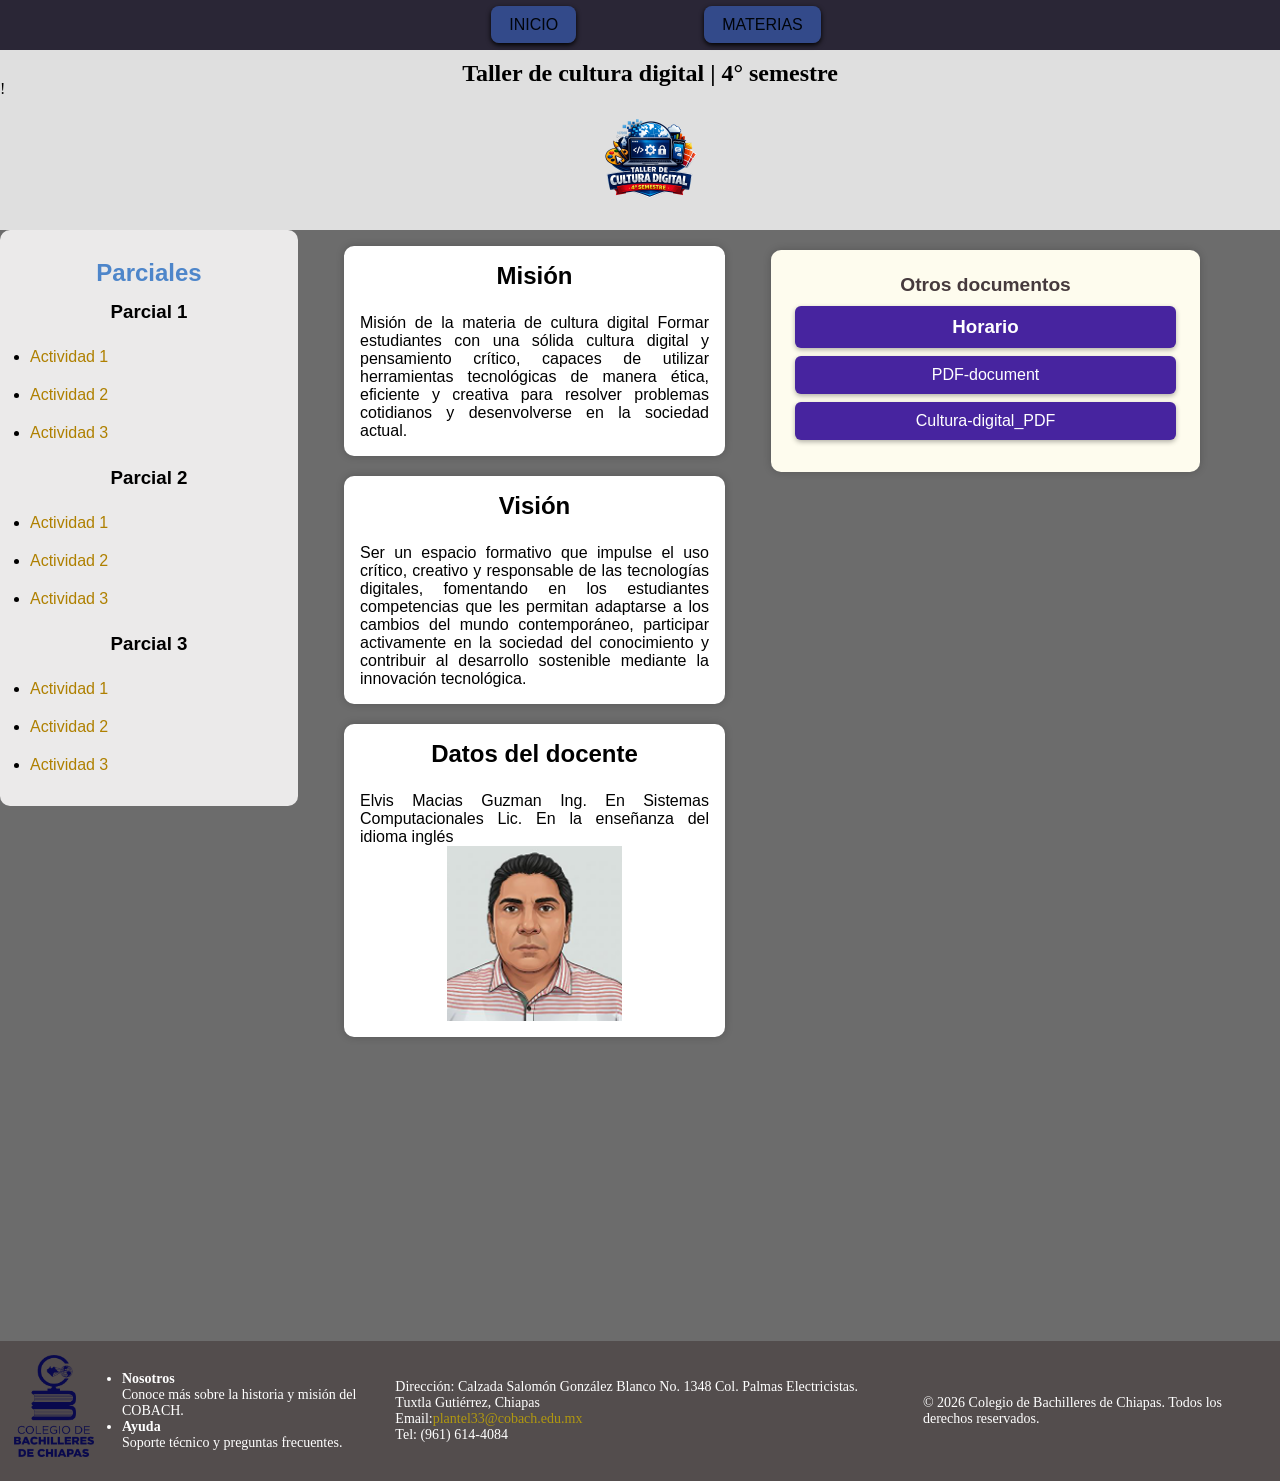
<file: enlaces/Materias/tcd.html>
!<!DOCTYPE html>
<html lang="en">
<head>
    <meta charset="UTF-8">
    <meta name="viewport" content="width=device-width, initial-scale=1.0">
    <title>Taller de cultura digital</title>
    <link rel="stylesheet" href="tcd.css">
    <link rel="apple-touch-icon" sizes="180x180" href= "../../favicon/taller/apple-touch-icon.png">
    <link rel="icon" type="image/png" sizes="32x32" href="../../favicon/taller/favicon-32x32.png">
    <link rel="icon" type="image/png" sizes="16x16" href="../../favicon/taller/favicon-16x16.png">
    <link rel="manifest" href="../../favicon/taller/site.webmanifest">
</head>
<body>
    <header>
        <h2>Taller de cultura digital | 4° semestre</h2>
        <img src="../../Logos/tcd.png" alt="logo-cd1">
            <div class="introduccion">
        <nav>
            <ul class="navegador">

                <li> <a href="../../index.html"> Inicio </a></li>
                <li> <a href="../materias.html">Materias</a></li>

            </ul>
        </nav>

    </div>

    </header>
    <div class="contenido">    
        <div class="parciales">
            <h2> Parciales </h2>
            <ol>
                <li class="parcial-1">
                    <h3>Parcial 1</h3>
                <ol class="lista-actividades">
                    <li> 
                        <a href="https://es.educaplay.com/recursos-educativos/1731967-taller_de_cultura_digital.html">Actividad 1</a>
                    </li>

                    <li>
                        <a href="https://es.educaplay.com/recursos-educativos/1731967-taller_de_cultura_digital.html">Actividad 2</a>
                    </li>
                    <li> 
                        <a href="https://es.educaplay.com/recursos-educativos/1731967-taller_de_cultura_digital.html">Actividad 3</a>
                    </li>
                 </ol>
                    
                    <li class="parcial-2">
                        <h3>Parcial 2 </h3>
                        <ol class="lista-actividades">
                            <li> 
                                <a href="https://es.educaplay.com/recursos-educativos/1731967-taller_de_cultura_digital.html">Actividad 1</a>
                            </li>
                         
                            <li>
                                 <a href="https://es.educaplay.com/recursos-educativos/1731967-taller_de_cultura_digital.html">Actividad 2</a>
                            </li>
                            
                            <li>
                                <a href="https://es.educaplay.com/recursos-educativos/1731967-taller_de_cultura_digital.html">Actividad 3</a>
                            
                            </li>
                        </ol>

                    </li>


                        
                    </li>
 
                <li class="parcial-3">
                        <h3>Parcial 3</h3>
                        <ol class="lista-actividades">
                            <li> 
                                <a href="https://es.educaplay.com/recursos-educativos/1731967-taller_de_cultura_digital.html">Actividad 1</a>
                            </li>
                         
                            <li>
                                 <a href="https://es.educaplay.com/recursos-educativos/1731967-taller_de_cultura_digital.html">Actividad 2</a>
                            </li>
                            
                            <li>
                                <a href="https://es.educaplay.com/recursos-educativos/1731967-taller_de_cultura_digital.html">Actividad 3</a>
                            
                            </li>

                        </ol>
                </li>

                
            </ol>
           
            </div>
               <div class="info-central">
            <div class="mision">
                <h2> Misión </h2>
                <p>Misión de la materia de cultura digital 
                    Formar estudiantes con una sólida cultura digital y pensamiento crítico, capaces de utilizar herramientas tecnológicas de manera ética, eficiente y creativa para resolver problemas cotidianos y desenvolverse en la sociedad actual. 
</p>
            </div>
            <div class="vision">
                <h2> Visión</h2>
                <p>Ser un espacio formativo que impulse el uso crítico, creativo y responsable de las tecnologías digitales, fomentando en los estudiantes competencias que les permitan adaptarse a los cambios del mundo contemporáneo, participar activamente en la sociedad del conocimiento y contribuir al desarrollo sostenible mediante la innovación tecnológica.</p>
            </div>

            <div class="datos-docente">
                <h2>Datos del docente</h2>
                <p>Elvis Macias Guzman Ing. En Sistemas Computacionales Lic. En la enseñanza del idioma inglés</p>
                <img src="../../foto_docente.png" alt="foto del docente">
            </div>
        </div> 


        <div class="documentos"> 
            <p>Otros <strong>documentos</strong></p>              
             <h3>
                <a href="../../Documentos-web/HORARIO INDIVIDUAL.pdf">Horario</a>
            </h3>

            <a href="../../Documentos-web/LKJkPxM1dk-CULTURA-DIGITAL-I_2C.pdf"> PDF-document
            </a>
            <a href="../../Documentos-web/MCC_CULTURA_DIGITAL 2.pdf">Cultura-digital_PDF</a>   
            <div>

            </div>
        
        </div>
    
    
    </div>

    </div>

    </div>

<div class="pie-pagina">
    <footer>
    <div class="logo-footer">
        <img src="/Logos/logo.png" alt="Logo COBACH">
    </div>

    <div class="informacion">
        <ul>
            <li><strong>Nosotros</strong>
                <p>Conoce más sobre la historia y misión del COBACH.</p>
            </li>
            <li><strong>Ayuda</strong>
                <p>Soporte técnico y preguntas frecuentes.</p>
            </li>
        </ul>
    </div>

    <div class="contacto">

        <p>Dirección: Calzada Salomón González Blanco No. 1348
            Col. Palmas Electricistas. Tuxtla Gutiérrez, Chiapas</p>

        <p>Email:<a href="plantel33@cobach.edu.mx">plantel33@cobach.edu.mx</a></p>
        <p>Tel: (961) 614-4084 </p>
    </div>

    <div class="legal">

        <p>© 2026 Colegio de Bachilleres de Chiapas. Todos los derechos reservados.</p>

    </div>
</footer>
</div>

</body>
</html>
</file>
<file: estilos.css>
*{
    padding: 0;
    margin: 0;

  
}

.banner img{
    width: 100%;
    height: 275px;
    box-sizing: border-box;

}

.contenedor-header {
    display: flex;        
    align-items: center;    
    justify-content: flex-start; 
    gap: 20px;             
}

.logo img {
    width: 120px;          
    height: auto;
}

.caja-titulo {
    font-family: 'Trebuchet MS', 'Lucida Sans Unicode', 'Lucida Grande', 'Lucida Sans', Arial, sans-serif;
    text-align: center;
    font-size: 120%;
    font-weight: 100%;
    box-sizing: content-box;
    display: flex;
    width: 100%;
    height: auto;
    padding: 20px;
    background: rgb(90, 5, 175);
    color: white;
    flex-wrap: wrap;
}

.navegador {
    list-style: none;
    display: flex;
    justify-content: center;  
    gap: 10em;                
    margin: 0;
    padding: 1em;
    background: linear-gradient(90deg, #061e7d, #1900fb);
    position: sticky;        
    top: 0;
    width: 100%;
    z-index: 1000;
}

.navegador a {
    padding: 12px 20px;
    font-family: 'Segoe UI', Tahoma, Geneva, Verdana, sans-serif;
    font-weight: bold;
    text-decoration: none;
    text-transform: uppercase;
    background: linear-gradient(135deg, #FFD700, #f2d9f1);
    border-radius: 30px;  
    color: #067d1a;
    box-shadow: 0 4px 10px rgba(0,0,0,0.3);
    transition: all 0.4s ease;
    position: relative;
    overflow: hidden;
}

.navegador a::before {
    content: "";
    position: absolute;
    top: 0; left: -100%;
    width: 100%; height: 100%;
    background: rgba(255,255,255,0.4);
    transition: left 0.4s ease;
}

.navegador a:hover::before {
    left: 0; 
}

.navegador a:hover {
    background: linear-gradient(135deg, #50ffcd, #FFD700);
    color: #000;
    transform: scale(1.1);
    box-shadow: 0 0 15px #FFD700;
    cursor: pointer;
}



section {
    background-color: #fff;
    margin: 2em auto;
    padding: 1.5em;
    border-radius: 10px;
    box-shadow: 0 0 8px rgba(0,0,0,0.2);
    max-width: 900px;
}

section h2 {
    text-align: center;
    color: #061e7d;
    margin-bottom: 1em;
}

section p, section ul {
    font-family: 'Segoe UI', Tahoma, Geneva, Verdana, sans-serif;
    text-align: justify;
    line-height: 1.6;
}

.imagen-apartado {
    display: block;
    margin: 1.5em auto;   
    max-width: 80%;       
    border-radius: 10px;  
    box-shadow: 0 0 10px rgba(0,0,0,0.3); 
}



.pie-pagina-materias{
    position: absolute;
    width: 100%;
    height: 10%;
    right: 0%;
    top: 80%;

}

footer {
    position: relative;
    background-color: #534d4d;
    color: #ffffff;
    padding: 1em;
    font-size: 14px;
    width: 100%;
    box-sizing: border-box;  
    gap: 2em;           
    margin-top: 50%;       
    display: flex;
    justify-content: space-around; 
    align-items: center;
    

}

footer a {
    color: #b09810;
    text-decoration: none;

}

footer a:hover {
    text-decoration: underline;
    color: purple;
}

.logo-footer img {
    width: 80px;
    margin-bottom: 10px;
}
</file>
<file: enlaces/materias.css>
*{
    padding: 0;
    margin: 0;

  
}

body {
    background: rgb(112, 135, 225);
    display: flex;
    align-items: flex-start;
    gap: 20px;
    max-width: max-content;
    padding-top: 80px; 
}

.navegador-materias {
    list-style: none;       
    margin: 0;
    display: flex;
    padding: 1em;
    background-color: rgb(125, 6, 6);
    position: fixed;          
    top: 0;                  
    left: 0;
    width: 100%;
    justify-content: center;
}

.navegador-materias a {
    padding: 10px 18px;
    margin-left: 8em;
    font-family: Verdana, Geneva, Tahoma, sans-serif;
    font: 900;
    text-decoration: none;
    text-transform: uppercase;
    background-color: #f2d9f1;
    border-radius: 8px;
    color: rgb(0, 4, 10);
    box-shadow: 0 2px 5px rgba(0,0,0,6);
    transition: all 0.3s ease;
}


.navegador-materias a:hover {
    background-color: #FFD700;   
    color: #061e7d;              
    transform: scale(1.1);       
    box-shadow: 0 0 10px #000;
    cursor: pointer;
}
   


.caja-menu{
    padding: 1.9em;
    width: 11em;
    height: 29.50em;
    margin: 0;
    margin-top: -1.7em;
    background-color: #f32256;
    position: relative;
    border-radius: 10px;

}

.caja-menu h2{
    font: 200;
    font-family: Verdana, Geneva, Tahoma, sans-serif;
    text-align: center;
    padding: 5px;
    color: #FFD700;
}

.lista-materias{
    list-style-type: circle;
}

.lista-materias li{
    text-decoration: none;
    position: relative;
    justify-content: center;
    margin: 20px 6px;
    padding: 0;
    font: 100;
    color: #fff;
    font-family:'Franklin Gothic Medium', 'Arial Narrow', Arial, sans-serif;
    list-style: disc;
    transition: color 0.3s;


}

.lista-materias a{
    text-decoration: none;
    color: #fff;
}

.lista-materias li a:hover{
    color: rgb( 6 30 125);
    cursor: pointer;
    text-shadow: 2px 2px 5px black;
    box-shadow: 0 0 10px #FFD700;

}


.lista-materias li:hover::after{

    content: attr(data-info);
    position: absolute;
    left: 100%;          
    top: 50%;
    transform: translateY(-50%); 
    margin-left: 10px;
    background: #333;
    color: #fff;
    padding: 5px;
    border-radius: 4px;
    white-space: nowrap; 
    font-size: 12px;
    z-index: 10;

}

.introduccion-materias{
    display: flex;
    flex-direction: column;   
    align-items: center;   
    flex: 1; 
}

.logo-materias{
    width: 20em;
    height: auto;
    margin-bottom: 20px;
    align-items: center;
}

.info-materias h2{
    margin: 1em;
    text-align: center;
    font: 500;
    font-family: system-ui, -apple-system, BlinkMacSystemFont, 'Segoe UI', Roboto, Oxygen, Ubuntu, Cantarell, 'Open Sans', 'Helvetica Neue', sans-serif;
}


.info-materias{
    text-align: justify;
    width: 80%;
    height: 20px auto;
    margin: 20px;
    color: #ffff;

}


.pie-pagina-materias{
    position: absolute;
    width: 100%;
    height: 10%;
    right: 0%;
    top: 80%;

}

footer {
    position: relative;
    background-color: #534d4d;
    color: #ffffff;
    padding: 1em;
    font-size: 14px;
    width: 100%;
    box-sizing: border-box;  
    gap: 2em;           
    margin-top: 20%;       
    display: flex;
    justify-content: space-around; 
    align-items: center;
    

}

footer a {
    color: #b09810;
    text-decoration: none;

}

footer a:hover {
    text-decoration: underline;
    color: purple;
}

.logo-footer img {
    width: 80px;
    margin-bottom: 10px;
}
</file>
<file: enlaces/Materias/cultura-digital1.css>
*{
    padding: 0;
    margin: 0;
}

body {
    background: rgb(169, 56, 56);
    align-items: flex-start;
    gap: 20px;
    padding-top: 80px;
    width: 100%;
}


.navegador{
    list-style: none;
    display: flex;
    justify-content:center;            
    gap: 10%;
    margin: 0;
    padding: 1em;
    background-color: rgb(125, 6, 6);
    position: fixed;          
    top: 0;                  
    left: 0;
    width: 100%;           
}

.navegador a {
    padding: 10px 18px;
    margin-left: 0;
    font-family: Verdana, Geneva, Tahoma, sans-serif;
    font: 900;
    text-decoration: none;
    text-transform: uppercase;
    background-color: #f2d9f1;
    border-radius: 8px;
    color: rgb(0, 4, 10);
    box-shadow: 0 2px 5px rgba(0,0,0,6);
    transition: all 0.3s ease;
}

.navegador a:hover {
    background-color: #FFD700;   
    color: #061e7d;              
    transform: scale(1.1);       
    box-shadow: 0 0 10px #000;
    cursor: pointer;
}


.pie-pagina{
    position: relative;
    width: 100%;
    height: 10%;
    right: 0%;
    top: 2em;

}


header{
    margin: -2em 0 0 0;
    padding: 10px;
    width: 100%;
    height: 10em;
    align-items: center;
    background: #061e7d;
}

header h2{
    font-family: 'Times New Roman', Times, serif;
    font: 500;
    text-align: center;
    color: #FFD700;
}

header img{
    display: block;
    margin: auto;
    margin-top: -3em;
    padding: 4em;
    width: 10%;
    height: auto;

    align-items: center;
}

.contenido {
    display: flex;
    justify-content: flex-start;   
    align-items: flex-start;  
    gap: 30px;                
    max-width: 1200px;
}

.parciales{
    flex: 0 0 250px;
    border-radius: 10px;
    padding: 1.5em;
    width: 11em;
    height: 33em;
    margin: 0;
    margin-top: 0;
    background-color: rgba(255, 254, 254, 0.867);

}
.parcial-1{
    list-style: none;
}
.parcial-2{
    list-style: none;
}
.parcial-3{
    list-style: none;
}


.parciales h2{
    font: 200;
    font-family: Verdana, Geneva, Tahoma, sans-serif;
    text-align: center;
    padding: 5px;
    color: #6f62e1;

}
.parciales h3{
    margin-top: 0.2em;
    font: 100;
    font-family:'Gill Sans', 'Gill Sans MT', Calibri, 'Trebuchet MS', sans-serif;
    text-align: center;
    padding: 5px;
    color: #000000;
}

.lista-actividades{
    list-style-type: circle;
}

.parcial-1 h4{
    font-family: 'Lucida Sans', 'Lucida Sans Regular', 'Lucida Grande', 'Lucida Sans Unicode', Geneva, Verdana, sans-serif;
    color: #fff;
    list-style: none;
    justify-content: ce;

}

.lista-actividades li{
    text-decoration: none;
    position: relative;
    justify-content: center;
    margin: 20px 6px;
    padding: 0;
    font: 100;
    color: #000;
    font-family:'Franklin Gothic Medium', 'Arial Narrow', Arial, sans-serif;
    list-style: disc;
    transition: color 0.3s;
}

.lista-actividades a{
    text-decoration: none;
    color: #5973d9;
}

.lista-actividades li a:hover{
    color: rgb( 6 30 125);
    cursor: pointer;
    text-shadow: 2px 2px 5px black;
    box-shadow: 0 0 10px #FFD700;

}


.lista-actividades li:hover::after{

    content: attr(data-info);
    position: absolute;
    left: 100%;          
    top: 50%;
    transform: translateY(-50%); 
    margin-left: 10px;
    background: #333;
    color: #fff;
    padding: 5px;
    border-radius: 4px;
    white-space: nowrap; 
    font-size: 12px;
    z-index: 10;
}

.info-central {
    flex: 1;                
    display: flex;
    flex-direction: column;    
    gap: 20px;
    padding: 1em;
}

.mision, .vision, .datos-docente {
    background-color: #fff;
    border-radius: 10px;
    padding: 1em;
    box-shadow: 0 0 8px rgba(0,0,0,0.2);
}

.mision h2{

    margin-bottom: 1em;
    text-align: center;
    font: 300;
    font-family: 'Segoe UI', Tahoma, Geneva, Verdana, sans-serif;
    color: #000000;

}


.vision h2{
    margin-bottom: 1em;
    text-align: center;
    font: 300;
    font-family: 'Segoe UI', Tahoma, Geneva, Verdana, sans-serif;
    color: #000000;

}

.datos-docente h2{
    margin-bottom: 1em;
    text-align: center;
    font: 300;
    font-family: 'Segoe UI', Tahoma, Geneva, Verdana, sans-serif;
    color: #000000;

}

.mision p{
    font-family: 'Gill Sans', 'Gill Sans MT', Calibri, 'Trebuchet MS', sans-serif;
    text-align: justify;
    font: 400;
}

.vision p{
    font-family: 'Gill Sans', 'Gill Sans MT', Calibri, 'Trebuchet MS', sans-serif;
    text-align: justify;
    font: 400;
}

.datos-docente p{
    font-family: 'Gill Sans', 'Gill Sans MT', Calibri, 'Trebuchet MS', sans-serif;
    text-align: justify;
    font: 400;
}

.datos-docente img{
    display: block;
    margin: 0 auto;
    width: 50%;
    height: auto;
}

.documentos {
    flex: 1;
    background-color: #fefcee;
    border-radius: 10px;
    padding: 1.5em;
    margin-top: 20px;
    box-shadow: 0 0 8px rgba(0,0,0,0.2);
    font-family: Verdana, Geneva, Tahoma, sans-serif;
}

.documentos h3{
    font-family: Impact, Haettenschweiler, 'Arial Narrow Bold', sans-serif;

}

.documentos p {
    font-family:Arial, Helvetica, sans-serif;
    font: 800;
    color: #463a3d;
    font-size: 1.2em;
    font-weight: bold;
    margin-bottom: 10px;
    text-align: center;
}

.documentos a {
    display: flex;
    margin: 8px 0;
    padding: 10px 15px;
    background-color: #47249f;
    color: #ffffff;
    justify-content: center;
    text-decoration: none;
    border-radius: 6px;
    box-shadow: 0 2px 5px rgba(0,0,0,0.3);
    transition: all 0.3s ease;
    font-family: Impact, Haettenschweiler, 'Arial Narrow Bold', sans-serif;
    font: 100;
}

.documentos a:hover {
    background-color: #50ffcd;
    color: #243c9e;
    transform: scale(1.05);
    box-shadow: 0 0 10px #000;
}


.pie-pagina-materias{
    position: absolute;
    width: 100%;
    height: 10%;
    right: 0%;
    top: 80%;

}

footer {
    position: absolute;
    background-color: #534d4d;
    color: #ffffff;
    padding: 1em;
    font-size: 14px;
    width: 100%;
    box-sizing: border-box;  
    gap: 2em;           
    margin-top: 20%;       
    display: flex;
    justify-content: space-around; 
    align-items: center;
    

}

footer a {
    color: #b09810;
    text-decoration: none;

}

footer a:hover {
    text-decoration: underline;
    color: purple;
}

.logo-footer img {
    width: 80px;
    margin-bottom: 10px;
}
</file>
<file: enlaces/Materias/Cultura-digital2.css>
*{
    padding: 0;
    margin: 0;
}

body {
    background: rgb(177, 255, 245);
    align-items: flex-start;
    gap: 20px;
    padding-top: 80px;
    width: 100%;
}


.navegador{
    list-style: none;
    display: flex;
    justify-content:center;            
    gap: 10%;
    margin: 0;
    padding: 1em;
    background-color: rgb(255, 247, 140);
    position: fixed;          
    top: 0;                  
    left: 0;
    width: 100%;           
}

.navegador a {
    padding: 10px 18px;
    margin-left: 0;
    font-family: Verdana, Geneva, Tahoma, sans-serif;
    font: 900;
    text-decoration: none;
    text-transform: uppercase;
    background-color: #f2d9f1;
    border-radius: 8px;
    color: rgb(0, 4, 10);
    box-shadow: 0 2px 5px rgba(0,0,0,6);
    transition: all 0.3s ease;
}

.navegador a:hover {
    background-color: #FFD700;   
    color: #061e7d;              
    transform: scale(1.1);       
    box-shadow: 0 0 10px #000;
    cursor: pointer;
}


.pie-pagina{
    position: relative;
    width: 100%;
    height: 10%;
    right: 0%;
    top: 2em;

}


header{
    margin: -2em 0 0 0;
    padding: 10px;
    width: 100%;
    height: 10em;
    align-items: center;
    background: #3c63ff;
}

header h2{
    font-family: 'Times New Roman', Times, serif;
    font: 500;
    text-align: center;
    color: #FFD700;
}

header img{
    display: block;
    margin: auto;
    margin-top: -3em;
    padding: 4em;
    width: 10%;
    height: auto;

    align-items: center;
}

.contenido {
    display: flex;
    justify-content: flex-start;   
    align-items: flex-start;  
    gap: 30px;                
    max-width: 1200px;
}

.parciales{
    flex: 0 0 250px;
    border-radius: 10px;
    padding: 1.5em;
    width: 11em;
    height: 33em;
    margin: 0;
    margin-top: 0;
    background-color: #dc0066;

}
.parcial-1{
    list-style: none;
}
.parcial-2{
    list-style: none;
}
.parcial-3{
    list-style: none;
}


.parciales h2{
    font: 200;
    font-family: Verdana, Geneva, Tahoma, sans-serif;
    text-align: center;
    padding: 5px;
    color: #000000;

}
.parciales h3{
    margin-top: 0.2em;
    font: 100;
    font-family:'Gill Sans', 'Gill Sans MT', Calibri, 'Trebuchet MS', sans-serif;
    text-align: center;
    padding: 5px;
    color: #000000;
}

.lista-actividades{
    list-style-type: circle;
}

.parcial-1 h4{
    font-family: 'Lucida Sans', 'Lucida Sans Regular', 'Lucida Grande', 'Lucida Sans Unicode', Geneva, Verdana, sans-serif;
    color: #fff;
    list-style: none;
    justify-content: ce;

}

.lista-actividades li{
    text-decoration: none;
    position: relative;
    justify-content: center;
    margin: 20px 6px;
    padding: 0;
    font: 100;
    color: #000;
    font-family:'Franklin Gothic Medium', 'Arial Narrow', Arial, sans-serif;
    list-style: disc;
    transition: color 0.3s;
}

.lista-actividades a{
    text-decoration: none;
    color: #ffa200;
}

.lista-actividades li a:hover{
    color: rgb( 6 30 125);
    cursor: pointer;
    text-shadow: 2px 2px 5px black;
    box-shadow: 0 0 10px #d60bff;

}


.lista-actividades li:hover::after{

    content: attr(data-info);
    position: absolute;
    left: 100%;          
    top: 50%;
    transform: translateY(-50%); 
    margin-left: 10px;
    background: #333;
    color: #fff;
    padding: 5px;
    border-radius: 4px;
    white-space: nowrap; 
    font-size: 12px;
    z-index: 10;
}

.info-central {
    flex: 1;                
    display: flex;
    flex-direction: column;    
    gap: 20px;
    padding: 1em;
}

.mision, .vision, .datos-docente {
    background-color: #ff9a3b;
    border-radius: 10px;
    padding: 1em;
    box-shadow: 0 0 8px rgba(0,0,0,0.2);
}

.mision h2{

    margin-bottom: 1em;
    text-align: center;
    font: 300;
    font-family: 'Segoe UI', Tahoma, Geneva, Verdana, sans-serif;
    color: #000000;

}


.vision h2{
    margin-bottom: 1em;
    text-align: center;
    font: 300;
    font-family: 'Segoe UI', Tahoma, Geneva, Verdana, sans-serif;
    color: #000000;

}

.datos-docente h2{
    margin-bottom: 1em;
    text-align: center;
    font: 300;
    font-family: 'Segoe UI', Tahoma, Geneva, Verdana, sans-serif;
    color: #000000;

}

.mision p{
    font-family: 'Gill Sans', 'Gill Sans MT', Calibri, 'Trebuchet MS', sans-serif;
    text-align: justify;
    font: 400;
}

.vision p{
    font-family: 'Gill Sans', 'Gill Sans MT', Calibri, 'Trebuchet MS', sans-serif;
    text-align: justify;
    font: 400;
}

.datos-docente p{
    font-family: 'Gill Sans', 'Gill Sans MT', Calibri, 'Trebuchet MS', sans-serif;
    text-align: justify;
    font: 400;
}

.datos-docente img{
    display: block;
    margin: 0 auto;
    width: 50%;
    height: auto;
}

.documentos {
    flex: 1;
    background-color: #feeeee;
    border-radius: 10px;
    padding: 1.5em;
    margin-top: 20px;
    box-shadow: 0 0 8px rgba(0,0,0,0.2);
    font-family: Verdana, Geneva, Tahoma, sans-serif;
}

.documentos h3{
    font-family: Impact, Haettenschweiler, 'Arial Narrow Bold', sans-serif;

}

.documentos p {
    font-family:Arial, Helvetica, sans-serif;
    font: 800;
    color: #463a3d;
    font-size: 1.2em;
    font-weight: bold;
    margin-bottom: 10px;
    text-align: center;
}

.documentos a {
    display: flex;
    margin: 8px 0;
    padding: 10px 15px;
    background-color: #47249f;
    color: #ffffff;
    justify-content: center;
    text-decoration: none;
    border-radius: 6px;
    box-shadow: 0 2px 5px rgba(0,0,0,0.3);
    transition: all 0.3s ease;
    font-family: Impact, Haettenschweiler, 'Arial Narrow Bold', sans-serif;
    font: 100;
}

.documentos a:hover {
    background-color: #428b3f;
    color: #000000;
    transform: scale(1.05);
    box-shadow: 0 0 10px #000;
}


.pie-pagina-materias{
    position: absolute;
    width: 100%;
    height: 10%;
    right: 0%;
    top: 80%;

}

footer {
    position: absolute;
    background-color: #534d4d;
    color: #ffffff;
    padding: 1em;
    font-size: 14px;
    width: 100%;
    box-sizing: border-box;  
    gap: 2em;           
    margin-top: 20%;       
    display: flex;
    justify-content: space-around; 
    align-items: center;
    

}

footer a {
    color: #b09810;
    text-decoration: none;

}

footer a:hover {
    text-decoration: underline;
    color: purple;
}

.logo-footer img {
    width: 80px;
    margin-bottom: 10px;
}
</file>
<file: enlaces/Materias/cv-mrc.css>
*{
    padding: 0;
    margin: 0;
}

body {
    background: rgb(17, 147, 84);
    align-items: flex-start;
    gap: 20px;
    padding-top: 80px;
    width: 100%;
}


.navegador{
    list-style: none;
    display: flex;
    justify-content:center;            
    gap: 10%;
    margin: 0;
    padding: 1em;
    background-color: rgb(41, 126, 174);
    position: fixed;          
    top: 0;                  
    left: 0;
    width: 100%;           
}

.navegador a {
    padding: 10px 18px;
    margin-left: 0;
    font-family: Verdana, Geneva, Tahoma, sans-serif;
    font: 900;
    text-decoration: none;
    text-transform: uppercase;
    background-color: #c714c158;
    border-radius: 8px;
    color: rgb(0, 4, 10);
    box-shadow: 0 2px 5px rgba(0,0,0,6);
    transition: all 0.3s ease;
}

.navegador a:hover {
    background-color: #920000;   
    color: #061e7d;              
    transform: scale(1.1);       
    box-shadow: 0 0 10px #000;
    cursor: pointer;
}


.pie-pagina{
    position: relative;
    width: 100%;
    height: 10%;
    right: 0%;
    top: 2em;

}


header{
    margin: -2em 0 0 0;
    padding: 10px;
    width: 100%;
    height: 10em;
    align-items: center;
    background: #32448c;
}

header h2{
    font-family: 'Times New Roman', Times, serif;
    font: 500;
    text-align: center;
    color: #FFD700;
}

header img{
    display: block;
    margin: auto;
    margin-top: -3em;
    padding: 4em;
    width: 10%;
    height: auto;

    align-items: center;
}

.contenido {
    display: flex;
    justify-content: flex-start;   
    align-items: flex-start;  
    gap: 30px;                
    max-width: 1200px;
}

.parciales{
    flex: 0 0 250px;
    border-radius: 10px;
    padding: 1.5em;
    width: 11em;
    height: 33em;
    margin: 0;
    margin-top: 0;
    background-color: #20b1ff;

}
.parcial-1{
    list-style: none;
}
.parcial-2{
    list-style: none;
}
.parcial-3{
    list-style: none;
}


.parciales h2{
    font: 200;
    font-family: Verdana, Geneva, Tahoma, sans-serif;
    text-align: center;
    padding: 5px;
    color: #000000;

}
.parciales h3{
    margin-top: 0.2em;
    font: 100;
    font-family:'Gill Sans', 'Gill Sans MT', Calibri, 'Trebuchet MS', sans-serif;
    text-align: center;
    padding: 5px;
    color: #000000;
}

.lista-actividades{
    list-style-type: circle;
}

.parcial-1 h4{
    font-family: 'Lucida Sans', 'Lucida Sans Regular', 'Lucida Grande', 'Lucida Sans Unicode', Geneva, Verdana, sans-serif;
    color: #fff;
    list-style: none;
    justify-content: ce;

}

.lista-actividades li{
    text-decoration: none;
    position: relative;
    justify-content: center;
    margin: 20px 6px;
    padding: 0;
    font: 100;
    color: #000;
    font-family:'Franklin Gothic Medium', 'Arial Narrow', Arial, sans-serif;
    list-style: disc;
    transition: color 0.3s;
}

.lista-actividades a{
    text-decoration: none;
    color: #d81b1b;
}

.lista-actividades li a:hover{
    color: rgb( 6 30 125);
    cursor: pointer;
    text-shadow: 2px 2px 5px black;
    box-shadow: 0 0 10px #000000;

}


.lista-actividades li:hover::after{

    content: attr(data-info);
    position: absolute;
    left: 100%;          
    top: 50%;
    transform: translateY(-50%); 
    margin-left: 10px;
    background: #333;
    color: #fff;
    padding: 5px;
    border-radius: 4px;
    white-space: nowrap; 
    font-size: 12px;
    z-index: 10;
}

.info-central {
    flex: 1;                
    display: flex;
    flex-direction: column;    
    gap: 20px;
    padding: 1em;
}

.mision, .vision, .datos-docente {
    background-color: #20b1ff;
    border-radius: 10px;
    padding: 1em;
    box-shadow: 0 0 8px rgba(0,0,0,0.2);
}

.mision h2{

    margin-bottom: 1em;
    text-align: center;
    font: 300;
    font-family: 'Segoe UI', Tahoma, Geneva, Verdana, sans-serif;
    color: #000000;

}


.vision h2{
    margin-bottom: 1em;
    text-align: center;
    font: 300;
    font-family: 'Segoe UI', Tahoma, Geneva, Verdana, sans-serif;
    color: #000000;

}

.datos-docente h2{
    margin-bottom: 1em;
    text-align: center;
    font: 300;
    font-family: 'Segoe UI', Tahoma, Geneva, Verdana, sans-serif;
    color: #000000;

}

.mision p{
    font-family: 'Gill Sans', 'Gill Sans MT', Calibri, 'Trebuchet MS', sans-serif;
    text-align: justify;
    font: 400;
}

.vision p{
    font-family: 'Gill Sans', 'Gill Sans MT', Calibri, 'Trebuchet MS', sans-serif;
    text-align: justify;
    font: 400;
}

.datos-docente p{
    font-family: 'Gill Sans', 'Gill Sans MT', Calibri, 'Trebuchet MS', sans-serif;
    text-align: justify;
    font: 400;
}

.datos-docente img{
    display: block;
    margin: 0 auto;
    width: 50%;
    height: auto;
}

.documentos {
    flex: 1;
    background-color: #feeeee;
    border-radius: 10px;
    padding: 1.5em;
    margin-top: 20px;
    box-shadow: 0 0 8px rgba(0,0,0,0.2);
    font-family: Verdana, Geneva, Tahoma, sans-serif;
}

.documentos h3{
    font-family: Impact, Haettenschweiler, 'Arial Narrow Bold', sans-serif;

}

.documentos p {
    font-family:Arial, Helvetica, sans-serif;
    font: 800;
    color: #463a3d;
    font-size: 1.2em;
    font-weight: bold;
    margin-bottom: 10px;
    text-align: center;
}

.documentos a {
    display: flex;
    margin: 8px 0;
    padding: 10px 15px;
    background-color: #47249f;
    color: #ffffff;
    justify-content: center;
    text-decoration: none;
    border-radius: 6px;
    box-shadow: 0 2px 5px rgba(0,0,0,0.3);
    transition: all 0.3s ease;
    font-family: Impact, Haettenschweiler, 'Arial Narrow Bold', sans-serif;
    font: 100;
}

.documentos a:hover {
    background-color: #428b3f;
    color: #000000;
    transform: scale(1.05);
    box-shadow: 0 0 10px #000;
}


.pie-pagina-materias{
    position: absolute;
    width: 100%;
    height: 10%;
    right: 0%;
    top: 80%;

}

footer {
    position: absolute;
    background-color: #534d4d;
    color: #ffffff;
    padding: 1em;
    font-size: 14px;
    width: 100%;
    box-sizing: border-box;  
    gap: 2em;           
    margin-top: 20%;       
    display: flex;
    justify-content: space-around; 
    align-items: center;
    

}

footer a {
    color: #b09810;
    text-decoration: none;

}

footer a:hover {
    text-decoration: underline;
    color: purple;
}

.logo-footer img {
    width: 80px;
    margin-bottom: 10px;
}
</file>
<file: enlaces/Materias/gat-hc.css>
*{
    padding: 0;
    margin: 0;
}

body {
    background: rgb(112, 165, 59);
    align-items: flex-start;
    gap: 20px;
    padding-top: 80px;
    width: 100%;
}


.navegador{
    list-style: none;
    display: flex;
    justify-content:center;            
    gap: 10%;
    margin: 0;
    padding: 1em;
    background-color: rgb(192, 252, 255);
    position: fixed;          
    top: 0;                  
    left: 0;
    width: 100%;           
}

.navegador a {
    padding: 10px 18px;
    margin-left: 0;
    font-family: Verdana, Geneva, Tahoma, sans-serif;
    font: 900;
    text-decoration: none;
    text-transform: uppercase;
    background-color: #c714c158;
    border-radius: 8px;
    color: rgb(0, 4, 10);
    box-shadow: 0 2px 5px rgba(0,0,0,6);
    transition: all 0.3s ease;
}

.navegador a:hover {
    background-color: #59ff4359;   
    color: #b862ad;              
    transform: scale(1.1);       
    box-shadow: 0 0 10px #000;
    cursor: pointer;
}


.pie-pagina{
    position: relative;
    width: 100%;
    height: 10%;
    right: 0%;
    top: 2em;

}


header{
    margin: -2em 0 0 0;
    padding: 10px;
    width: 100%;
    height: 10em;
    align-items: center;
    background: #1e5b77;
}

header h2{
    font-family: 'Times New Roman', Times, serif;
    font: 500;
    text-align: center;
    color: #FFD700;
}

header img{
    display: block;
    margin: auto;
    margin-top: -3em;
    padding: 4em;
    width: 10%;
    height: auto;
    align-items: center;
}

.contenido {
    display: flex;
    justify-content: flex-start;   
    align-items: flex-start;  
    gap: 30px;                
    max-width: 1200px;
}

.parciales{
    flex: 0 0 250px;
    border-radius: 10px;
    padding: 1.5em;
    width: 11em;
    height: 33em;
    margin: 0;
    margin-top: 0;
    background-color: #95a876;

}
.parcial-1{
    list-style: none;
}
.parcial-2{
    list-style: none;
}
.parcial-3{
    list-style: none;
}


.parciales h2{
    font: 200;
    font-family: Verdana, Geneva, Tahoma, sans-serif;
    text-align: center;
    padding: 5px;
    color: #342a86;

}
.parciales h3{
    margin-top: 0.2em;
    font: 100;
    font-family:'Gill Sans', 'Gill Sans MT', Calibri, 'Trebuchet MS', sans-serif;
    text-align: center;
    padding: 5px;
    color: #000000;
}

.lista-actividades{
    list-style-type: circle;
}

.parcial-1 h4{
    font-family: 'Lucida Sans', 'Lucida Sans Regular', 'Lucida Grande', 'Lucida Sans Unicode', Geneva, Verdana, sans-serif;
    color: #fff;
    list-style: none;
    justify-content: ce;

}

.lista-actividades li{
    text-decoration: none;
    position: relative;
    justify-content: center;
    margin: 20px 6px;
    padding: 0;
    font: 100;
    color: #000;
    font-family:'Franklin Gothic Medium', 'Arial Narrow', Arial, sans-serif;
    list-style: disc;
    transition: color 0.3s;
}

.lista-actividades a{
    text-decoration: none;
    color: #e1ff48;
}

.lista-actividades li a:hover{
    color: rgb( 6 30 125);
    cursor: pointer;
    text-shadow: 2px 2px 5px black;
    box-shadow: 0 0 10px #000000;

}


.lista-actividades li:hover::after{

    content: attr(data-info);
    position: absolute;
    left: 100%;          
    top: 50%;
    transform: translateY(-50%); 
    margin-left: 10px;
    background: #333;
    color: #fff;
    padding: 5px;
    border-radius: 4px;
    white-space: nowrap; 
    font-size: 12px;
    z-index: 10;
}

.info-central {
    flex: 1;                
    display: flex;
    flex-direction: column;    
    gap: 20px;
    padding: 1em;
}

.mision, .vision, .datos-docente {
    background-color: #bccee0;
    border-radius: 10px;
    padding: 1em;
    box-shadow: 0 0 8px rgba(0,0,0,0.2);
}

.mision h2{

    margin-bottom: 1em;
    text-align: center;
    font: 300;
    font-family: 'Segoe UI', Tahoma, Geneva, Verdana, sans-serif;
    color: #000000;

}


.vision h2{
    margin-bottom: 1em;
    text-align: center;
    font: 300;
    font-family: 'Segoe UI', Tahoma, Geneva, Verdana, sans-serif;
    color: #000000;

}

.datos-docente h2{
    margin-bottom: 1em;
    text-align: center;
    font: 300;
    font-family: 'Segoe UI', Tahoma, Geneva, Verdana, sans-serif;
    color: #000000;

}

.mision p{
    font-family: 'Gill Sans', 'Gill Sans MT', Calibri, 'Trebuchet MS', sans-serif;
    text-align: justify;
    font: 400;
}

.vision p{
    font-family: 'Gill Sans', 'Gill Sans MT', Calibri, 'Trebuchet MS', sans-serif;
    text-align: justify;
    font: 400;
}

.datos-docente p{
    font-family: 'Gill Sans', 'Gill Sans MT', Calibri, 'Trebuchet MS', sans-serif;
    text-align: justify;
    font: 400;
}

.datos-docente img{
    display: block;
    margin: 0 auto;
    width: 50%;
    height: auto;
}

.documentos {
    flex: 1;
    background-color: #feeeee;
    border-radius: 10px;
    padding: 1.5em;
    margin-top: 20px;
    box-shadow: 0 0 8px rgba(0,0,0,0.2);
    font-family: Verdana, Geneva, Tahoma, sans-serif;
}

.documentos h3{
    font-family: Impact, Haettenschweiler, 'Arial Narrow Bold', sans-serif;

}

.documentos p {
    font-family:Arial, Helvetica, sans-serif;
    font: 800;
    color: #463a3d;
    font-size: 1.2em;
    font-weight: bold;
    margin-bottom: 10px;
    text-align: center;
}

.documentos a {
    display: flex;
    margin: 8px 0;
    padding: 10px 15px;
    background-color: #47249f;
    color: #ffffff;
    justify-content: center;
    text-decoration: none;
    border-radius: 6px;
    box-shadow: 0 2px 5px rgba(0,0,0,0.3);
    transition: all 0.3s ease;
    font-family: Impact, Haettenschweiler, 'Arial Narrow Bold', sans-serif;
    font: 100;
}

.documentos a:hover {
    background-color: #428b3f;
    color: #000000;
    transform: scale(1.05);
    box-shadow: 0 0 10px #000;
}


.pie-pagina-materias{
    position: absolute;
    width: 100%;
    height: 10%;
    right: 0%;
    top: 80%;

}

footer {
    position: absolute;
    background-color: #534d4d;
    color: #ffffff;
    padding: 1em;
    font-size: 14px;
    width: 100%;
    box-sizing: border-box;  
    gap: 2em;           
    margin-top: 20%;       
    display: flex;
    justify-content: space-around; 
    align-items: center;
    

}

footer a {
    color: #b09810;
    text-decoration: none;

}

footer a:hover {
    text-decoration: underline;
    color: purple;
}

.logo-footer img {
    width: 80px;
    margin-bottom: 10px;
}
</file>
<file: enlaces/Materias/ingles3.css>
*{
    padding: 0;
    margin: 0;
}

body {
    background: rgb(255, 117, 117);
    align-items: flex-start;
    gap: 20px;
    padding-top: 80px;
    width: 100%;
}


.navegador{
    list-style: none;
    display: flex;
    justify-content:center;            
    gap: 10%;
    margin: 0;
    padding: 1em;
    background-color: rgb(255, 135, 201);
    position: fixed;          
    top: 0;                  
    left: 0;
    width: 100%;           
}

.navegador a {
    padding: 10px 18px;
    margin-left: 0;
    font-family: Verdana, Geneva, Tahoma, sans-serif;
    font: 900;
    text-decoration: none;
    text-transform: uppercase;
    background-color: hsla(128, 100%, 53%, 0.345);
    border-radius: 8px;
    color: rgb(0, 4, 10);
    box-shadow: 0 2px 5px rgba(0,0,0,6);
    transition: all 0.3s ease;
}

.navegador a:hover {
    background-color: #0044ff59;   
    color: #000000;              
    transform: scale(1.1);       
    box-shadow: 0 0 10px #000;
    cursor: pointer;
}


.pie-pagina{
    position: relative;
    width: 100%;
    height: 10%;
    right: 0%;
    top: 2em;

}


header{
    margin: -2em 0 0 0;
    padding: 10px;
    width: 100%;
    height: 10em;
    align-items: center;
    background: #3f1484;
}

header h2{
    font-family: 'Times New Roman', Times, serif;
    font: 500;
    text-align: center;
    color: #FFD700;
}

header img{
    display: block;
    margin: auto;
    margin-top: -3em;
    padding: 4em;
    width: 10%;
    height: auto;
    align-items: center;
}

.contenido {
    display: flex;
    justify-content: flex-start;   
    align-items: flex-start;  
    gap: 30px;                
    max-width: 1200px;
}

.parciales{
    flex: 0 0 250px;
    border-radius: 10px;
    padding: 1.5em;
    width: 11em;
    height: 33em;
    margin: 0;
    margin-top: 0;
    background-color: #d300de;

}
.parcial-1{
    list-style: none;
}
.parcial-2{
    list-style: none;
}
.parcial-3{
    list-style: none;
}


.parciales h2{
    font: 200;
    font-family: Verdana, Geneva, Tahoma, sans-serif;
    text-align: center;
    padding: 5px;
    color: #342a86;

}
.parciales h3{
    margin-top: 0.2em;
    font: 100;
    font-family:'Gill Sans', 'Gill Sans MT', Calibri, 'Trebuchet MS', sans-serif;
    text-align: center;
    padding: 5px;
    color: #000000;
}

.lista-actividades{
    list-style-type: circle;
}

.parcial-1 h4{
    font-family: 'Lucida Sans', 'Lucida Sans Regular', 'Lucida Grande', 'Lucida Sans Unicode', Geneva, Verdana, sans-serif;
    color: #fff;
    list-style: none;
    justify-content: ce;

}

.lista-actividades li{
    text-decoration: none;
    position: relative;
    justify-content: center;
    margin: 20px 6px;
    padding: 0;
    font: 100;
    color: #000;
    font-family:'Franklin Gothic Medium', 'Arial Narrow', Arial, sans-serif;
    list-style: disc;
    transition: color 0.3s;
}

.lista-actividades a{
    text-decoration: none;
    color: #ffe979;
}

.lista-actividades li a:hover{
    color: rgb( 6 30 125);
    cursor: pointer;
    text-shadow: 2px 2px 5px black;
    box-shadow: 0 0 10px #000000;

}


.lista-actividades li:hover::after{

    content: attr(data-info);
    position: absolute;
    left: 100%;          
    top: 50%;
    transform: translateY(-50%); 
    margin-left: 10px;
    background: #333;
    color: #fff;
    padding: 5px;
    border-radius: 4px;
    white-space: nowrap; 
    font-size: 12px;
    z-index: 10;
}

.info-central {
    flex: 1;                
    display: flex;
    flex-direction: column;    
    gap: 20px;
    padding: 1em;
}

.mision, .vision, .datos-docente {
    background-color: #dd6ae3;
    border-radius: 10px;
    padding: 1em;
    box-shadow: 0 0 8px rgba(0,0,0,0.2);
}

.mision h2{

    margin-bottom: 1em;
    text-align: center;
    font: 300;
    font-family: 'Segoe UI', Tahoma, Geneva, Verdana, sans-serif;
    color: #000000;

}


.vision h2{
    margin-bottom: 1em;
    text-align: center;
    font: 300;
    font-family: 'Segoe UI', Tahoma, Geneva, Verdana, sans-serif;
    color: #000000;

}

.datos-docente h2{
    margin-bottom: 1em;
    text-align: center;
    font: 300;
    font-family: 'Segoe UI', Tahoma, Geneva, Verdana, sans-serif;
    color: #000000;

}

.mision p{
    font-family: 'Gill Sans', 'Gill Sans MT', Calibri, 'Trebuchet MS', sans-serif;
    text-align: justify;
    font: 400;
}

.vision p{
    font-family: 'Gill Sans', 'Gill Sans MT', Calibri, 'Trebuchet MS', sans-serif;
    text-align: justify;
    font: 400;
}

.datos-docente p{
    font-family: 'Gill Sans', 'Gill Sans MT', Calibri, 'Trebuchet MS', sans-serif;
    text-align: justify;
    font: 400;
}

.datos-docente img{
    display: block;
    margin: 0 auto;
    width: 50%;
    height: auto;
}

.documentos {
    flex: 1;
    background-color: #feeeee;
    border-radius: 10px;
    padding: 1.5em;
    margin-top: 20px;
    box-shadow: 0 0 8px rgba(0,0,0,0.2);
    font-family: Verdana, Geneva, Tahoma, sans-serif;
}

.documentos h3{
    font-family: Impact, Haettenschweiler, 'Arial Narrow Bold', sans-serif;

}

.documentos p {
    font-family:Arial, Helvetica, sans-serif;
    font: 800;
    color: #463a3d;
    font-size: 1.2em;
    font-weight: bold;
    margin-bottom: 10px;
    text-align: center;
}

.documentos a {
    display: flex;
    margin: 8px 0;
    padding: 10px 15px;
    background-color: #47249f;
    color: #ffffff;
    justify-content: center;
    text-decoration: none;
    border-radius: 6px;
    box-shadow: 0 2px 5px rgba(0,0,0,0.3);
    transition: all 0.3s ease;
    font-family: Impact, Haettenschweiler, 'Arial Narrow Bold', sans-serif;
    font: 100;
}

.documentos a:hover {
    background-color: #428b3f;
    color: #000000;
    transform: scale(1.05);
    box-shadow: 0 0 10px #000;
}


.pie-pagina-materias{
    position: absolute;
    width: 100%;
    height: 10%;
    right: 0%;
    top: 80%;

}

footer {
    position: absolute;
    background-color: #534d4d;
    color: #ffffff;
    padding: 1em;
    font-size: 14px;
    width: 100%;
    box-sizing: border-box;  
    gap: 2em;           
    margin-top: 20%;       
    display: flex;
    justify-content: space-around; 
    align-items: center;
    

}

footer a {
    color: #b09810;
    text-decoration: none;

}

footer a:hover {
    text-decoration: underline;
    color: purple;
}

.logo-footer img {
    width: 80px;
    margin-bottom: 10px;
}
</file>
<file: enlaces/Materias/ingles4.css>
*{
    padding: 0;
    margin: 0;
}

body {
    background: rgb(128, 17, 17);
    align-items: flex-start;
    gap: 20px;
    padding-top: 80px;
    width: 100%;
}


.navegador{
    list-style: none;
    display: flex;
    justify-content:center;            
    gap: 10%;
    margin: 0;
    padding: 1em;
    background-color: rgb(102, 7, 59);
    position: fixed;          
    top: 0;                  
    left: 0;
    width: 100%;           
}

.navegador a {
    padding: 10px 18px;
    margin-left: 0;
    font-family: Verdana, Geneva, Tahoma, sans-serif;
    font: 900;
    text-decoration: none;
    text-transform: uppercase;
    background-color: hsla(183, 100%, 50%, 0.72);
    border-radius: 8px;
    color: rgb(0, 4, 10);
    box-shadow: 0 2px 5px rgba(0,0,0,6);
    transition: all 0.3s ease;
}

.navegador a:hover {
    background-color: #0044ff59;   
    color: #000000;              
    transform: scale(1.1);       
    box-shadow: 0 0 10px #000;
    cursor: pointer;
}


.pie-pagina{
    position: relative;
    width: 100%;
    height: 10%;
    right: 0%;
    top: 2em;

}


header{
    margin: -2em 0 0 0;
    padding: 10px;
    width: 100%;
    height: 10em;
    align-items: center;
    background: #23084f;
}

header h2{
    font-family: 'Times New Roman', Times, serif;
    font: 500;
    text-align: center;
    color: #FFD700;
}

header img{
    display: block;
    margin: auto;
    margin-top: -3em;
    padding: 4em;
    width: 10%;
    height: auto;
    align-items: center;
}

.contenido {
    display: flex;
    justify-content: flex-start;   
    align-items: flex-start;  
    gap: 30px;                
    max-width: 1200px;
}

.parciales{
    flex: 0 0 250px;
    border-radius: 10px;
    padding: 1.5em;
    width: 11em;
    height: 33em;
    margin: 0;
    margin-top: 0;
    background-color: #040521;

}
.parcial-1{
    list-style: none;
}
.parcial-2{
    list-style: none;
}
.parcial-3{
    list-style: none;
}


.parciales h2{
    font: 200;
    font-family: Verdana, Geneva, Tahoma, sans-serif;
    text-align: center;
    padding: 5px;
    color: #b1a7ff;

}
.parciales h3{
    margin-top: 0.2em;
    font: 100;
    font-family:'Gill Sans', 'Gill Sans MT', Calibri, 'Trebuchet MS', sans-serif;
    text-align: center;
    padding: 5px;
    color: #deaaaa;
}

.lista-actividades{
    list-style-type: circle;
}

.parcial-1 h4{
    font-family: 'Lucida Sans', 'Lucida Sans Regular', 'Lucida Grande', 'Lucida Sans Unicode', Geneva, Verdana, sans-serif;
    color: #694646;
    list-style: none;
    justify-content: ce;
}

.lista-actividades li{
    text-decoration: none;
    position: relative;
    justify-content: center;
    margin: 20px 6px;
    padding: 0;
    font: 100;
    color: #000;
    font-family:'Franklin Gothic Medium', 'Arial Narrow', Arial, sans-serif;
    list-style: disc;
    transition: color 0.3s;
}

.lista-actividades a{
    text-decoration: none;
    color: #5678ff;
}

.lista-actividades li a:hover{
    color: rgb( 6 30 125);
    cursor: pointer;
    text-shadow: 2px 2px 5px black;
    box-shadow: 0 0 10px #000000;

}


.lista-actividades li:hover::after{

    content: attr(data-info);
    position: absolute;
    left: 100%;          
    top: 50%;
    transform: translateY(-50%); 
    margin-left: 10px;
    background: #333;
    color: #fff;
    padding: 5px;
    border-radius: 4px;
    white-space: nowrap; 
    font-size: 12px;
    z-index: 10;
}

.info-central {
    flex: 1;                
    display: flex;
    flex-direction: column;    
    gap: 20px;
    padding: 1em;
}

.mision, .vision, .datos-docente {
    background-color: #090b4b;
    border-radius: 10px;
    padding: 1em;
    box-shadow: 0 0 8px rgba(0,0,0,0.2);
}

.mision h2{

    margin-bottom: 1em;
    text-align: center;
    font: 300;
    font-family: 'Segoe UI', Tahoma, Geneva, Verdana, sans-serif;
    color: #b18989;

}


.vision h2{
    margin-bottom: 1em;
    text-align: center;
    font: 300;
    font-family: 'Segoe UI', Tahoma, Geneva, Verdana, sans-serif;
    color: #b18989;

}

.datos-docente h2{
    margin-bottom: 1em;
    text-align: center;
    font: 300;
    font-family: 'Segoe UI', Tahoma, Geneva, Verdana, sans-serif;
    color: #b18989;

}

.mision p{
    font-family: 'Gill Sans', 'Gill Sans MT', Calibri, 'Trebuchet MS', sans-serif;
    text-align: justify;
    font: 400;
    color: #f0f0d3;
}

.vision p{
    font-family: 'Gill Sans', 'Gill Sans MT', Calibri, 'Trebuchet MS', sans-serif;
    text-align: justify;
    font: 400;
    color: #f0f0d3;
}

.datos-docente p{
    font-family: 'Gill Sans', 'Gill Sans MT', Calibri, 'Trebuchet MS', sans-serif;
    text-align: justify;
    font: 400;
    color: #f0f0d3;
}

.datos-docente img{
    display: block;
    margin: 0 auto;
    width: 50%;
    height: auto;
}

.documentos {
    flex: 1;
    background-color: #feeeee;
    border-radius: 10px;
    padding: 1.5em;
    margin-top: 20px;
    box-shadow: 0 0 8px rgba(0,0,0,0.2);
    font-family: Verdana, Geneva, Tahoma, sans-serif;
}

.documentos h3{
    font-family: Impact, Haettenschweiler, 'Arial Narrow Bold', sans-serif;

}

.documentos p {
    font-family:Arial, Helvetica, sans-serif;
    font: 800;
    color: #463a3d;
    font-size: 1.2em;
    font-weight: bold;
    margin-bottom: 10px;
    text-align: center;
}

.documentos a {
    display: flex;
    margin: 8px 0;
    padding: 10px 15px;
    background-color: #47249f;
    color: #ffffff;
    justify-content: center;
    text-decoration: none;
    border-radius: 6px;
    box-shadow: 0 2px 5px rgba(0,0,0,0.3);
    transition: all 0.3s ease;
    font-family: Impact, Haettenschweiler, 'Arial Narrow Bold', sans-serif;
    font: 100;
}

.documentos a:hover {
    background-color: #428b3f;
    color: #000000;
    transform: scale(1.05);
    box-shadow: 0 0 10px #000;
}


.pie-pagina-materias{
    position: absolute;
    width: 100%;
    height: 10%;
    right: 0%;
    top: 80%;

}

footer {
    position: absolute;
    background-color: #534d4d;
    color: #ffffff;
    padding: 1em;
    font-size: 14px;
    width: 100%;
    box-sizing: border-box;  
    gap: 2em;           
    margin-top: 20%;       
    display: flex;
    justify-content: space-around; 
    align-items: center;
    

}

footer a {
    color: #b09810;
    text-decoration: none;

}

footer a:hover {
    text-decoration: underline;
    color: purple;
}

.logo-footer img {
    width: 80px;
    margin-bottom: 10px;
}
</file>
<file: enlaces/Materias/pw-dd.css>
*{
    padding: 0;
    margin: 0;
}

body {
    background: rgb(255, 255, 255);
    align-items: flex-start;
    gap: 20px;
    padding-top: 80px;
    width: 100%;
}


.navegador{
    list-style: none;
    display: flex;
    justify-content:center;            
    gap: 10%;
    margin: 0;
    padding: 1em;
    background-color: rgb(125, 6, 6);
    position: fixed;          
    top: 0;                  
    left: 0;
    width: 100%;           
}

.navegador a {
    padding: 10px 18px;
    margin-left: 0;
    font-family: Verdana, Geneva, Tahoma, sans-serif;
    font: 900;
    text-decoration: none;
    text-transform: uppercase;
    background-color: #5978dd;
    border-radius: 8px;
    color: rgb(0, 4, 10);
    box-shadow: 0 2px 5px rgba(0,0,0,6);
    transition: all 0.3s ease;
}

.navegador a:hover {
    background-color: #e1c940;   
    color: #061e7d;              
    transform: scale(1.1);       
    box-shadow: 0 0 10px #000;
    cursor: pointer;
}


.pie-pagina{
    position: relative;
    width: 100%;
    height: 10%;
    right: 0%;
    top: 2em;

}


header{
    margin: -2em 0 0 0;
    padding: 10px;
    width: 100%;
    height: 10em;
    align-items: center;
    background: #e9b62cd4;
}

header h2{
    font-family: 'Times New Roman', Times, serif;
    font: 500;
    text-align: center;
    color: #ffffff;
}

header img{
    display: block;
    margin: auto;
    margin-top: -3em;
    padding: 4em;
    width: 10%;
    height: auto;

    align-items: center;
}

.contenido {
    display: flex;
    justify-content: flex-start;   
    align-items: flex-start;  
    gap: 30px;                
    max-width: 1200px;
}

.parciales{
    flex: 0 0 250px;
    border-radius: 10px;
    padding: 1.5em;
    width: 11em;
    height: 33em;
    margin: 0;
    margin-top: 0;
    background-color: rgb(210, 44, 133);

}
.parcial-1{
    list-style: none;
}
.parcial-2{
    list-style: none;
}
.parcial-3{
    list-style: none;
}


.parciales h2{
    font: 200;
    font-family: Verdana, Geneva, Tahoma, sans-serif;
    text-align: center;
    padding: 5px;
    color: #000000;

}
.parciales h3{
    margin-top: 0.2em;
    font: 100;
    font-family:'Gill Sans', 'Gill Sans MT', Calibri, 'Trebuchet MS', sans-serif;
    text-align: center;
    padding: 5px;
    color: #000000;
}

.lista-actividades{
    list-style-type: circle;
}

.parcial-1 h4{
    font-family: 'Lucida Sans', 'Lucida Sans Regular', 'Lucida Grande', 'Lucida Sans Unicode', Geneva, Verdana, sans-serif;
    color: #fff;
    list-style: none;
    justify-content: ce;

}

.lista-actividades li{
    text-decoration: none;
    position: relative;
    justify-content: center;
    margin: 20px 6px;
    padding: 0;
    font: 100;
    color: #000;
    font-family:'Franklin Gothic Medium', 'Arial Narrow', Arial, sans-serif;
    list-style: disc;
    transition: color 0.3s;
}

.lista-actividades a{
    text-decoration: none;
    color: #25d050;
}

.lista-actividades li a:hover{
    color: rgb( 6 30 125);
    cursor: pointer;
    text-shadow: 2px 2px 5px black;
    box-shadow: 0 0 10px #FFD700;

}


.lista-actividades li:hover::after{

    content: attr(data-info);
    position: absolute;
    left: 100%;          
    top: 50%;
    transform: translateY(-50%); 
    margin-left: 10px;
    background: #333;
    color: #fff;
    padding: 5px;
    border-radius: 4px;
    white-space: nowrap; 
    font-size: 12px;
    z-index: 10;
}

.info-central {
    flex: 1;                
    display: flex;
    flex-direction: column;    
    gap: 20px;
    padding: 1em;
}

.mision, .vision, .datos-docente {
    background-color: #cc7070;
    border-radius: 10px;
    padding: 1em;
    box-shadow: 0 0 8px rgba(0,0,0,0.2);
}

.mision h2{

    margin-bottom: 1em;
    text-align: center;
    font: 300;
    font-family: 'Segoe UI', Tahoma, Geneva, Verdana, sans-serif;
    color: #000000;

}


.vision h2{
    margin-bottom: 1em;
    text-align: center;
    font: 300;
    font-family: 'Segoe UI', Tahoma, Geneva, Verdana, sans-serif;
    color: #000000;

}

.datos-docente h2{
    margin-bottom: 1em;
    text-align: center;
    font: 300;
    font-family: 'Segoe UI', Tahoma, Geneva, Verdana, sans-serif;
    color: #000000;

}

.mision p{
    font-family: 'Gill Sans', 'Gill Sans MT', Calibri, 'Trebuchet MS', sans-serif;
    text-align: justify;
    font: 400;
}

.vision p{
    font-family: 'Gill Sans', 'Gill Sans MT', Calibri, 'Trebuchet MS', sans-serif;
    text-align: justify;
    font: 400;
}

.datos-docente p{
    font-family: 'Gill Sans', 'Gill Sans MT', Calibri, 'Trebuchet MS', sans-serif;
    text-align: justify;
    font: 400;
}

.datos-docente img{
    display: block;
    margin: 0 auto;
    width: 50%;
    height: auto;
}

.documentos {
    flex: 1;
    background-color: #fefcee;
    border-radius: 10px;
    padding: 1.5em;
    margin-top: 20px;
    box-shadow: 0 20px 20px rgba(0,0,0,0.2);
    font-family: Verdana, Geneva, Tahoma, sans-serif;
}

.documentos h3{
    font-family: Impact, Haettenschweiler, 'Arial Narrow Bold', sans-serif;

}

.documentos p {
    font-family:Arial, Helvetica, sans-serif;
    font: 800;
    color: #463a3d;
    font-size: 1.2em;
    font-weight: bold;
    margin-bottom: 10px;
    text-align: center;
}

.documentos a {
    display: flex;
    margin: 8px 0;
    padding: 10px 15px;
    background-color: #47249f;
    color: #ffffff;
    justify-content: center;
    text-decoration: none;
    border-radius: 6px;
    box-shadow: 0 2px 5px rgba(0,0,0,0.3);
    transition: all 0.3s ease;
    font-family: Impact, Haettenschweiler, 'Arial Narrow Bold', sans-serif;
    font: 100;
}

.documentos a:hover {
    background-color: #50ffcd;
    color: #243c9e;
    transform: scale(1.05);
    box-shadow: 0 0 10px #000;
}


.pie-pagina-materias{
    position: absolute;
    width: 100%;
    height: 10%;
    right: 0%;
    top: 80%;

}

footer {
    position: absolute;
    background-color: #534d4d;
    color: #ffffff;
    padding: 1em;
    font-size: 14px;
    width: 100%;
    box-sizing: border-box;  
    gap: 2em;           
    margin-top: 20%;       
    display: flex;
    justify-content: space-around; 
    align-items: center;
    

}

footer a {
    color: #b09810;
    text-decoration: none;

}

footer a:hover {
    text-decoration: underline;
    color: purple;
}

.logo-footer img {
    width: 80px;
    margin-bottom: 10px;
}
</file>
<file: enlaces/Materias/si-prog.css>
*{
    padding: 0;
    margin: 0;
}

body {
    background: rgb(90, 3, 3);
    align-items: flex-start;
    gap: 20px;
    padding-top: 80px;
    width: 100%;
}


.navegador{
    list-style: none;
    display: flex;
    justify-content:center;            
    gap: 10%;
    margin: 0;
    padding: 1em;
    background-color: rgb(6, 125, 14);
    position: fixed;          
    top: 0;                  
    left: 0;
    width: 100%;           
}

.navegador a {
    padding: 10px 18px;
    margin-left: 0;
    font-family: Verdana, Geneva, Tahoma, sans-serif;
    font: 900;
    text-decoration: none;
    text-transform: uppercase;
    background-color: #aea7a7;
    border-radius: 8px;
    color: rgb(0, 4, 10);
    box-shadow: 0 2px 5px rgba(0,0,0,6);
    transition: all 0.3s ease;
}

.navegador a:hover {
    background-color: #5b532d;   
    color: #061e7d;              
    transform: scale(1.1);       
    box-shadow: 0 0 10px #824141;
    cursor: pointer;
}


.pie-pagina{
    position: relative;
    width: 100%;
    height: 10%;
    right: 0%;
    top: 2em;

}


header{
    margin: -2em 0 0 0;
    padding: 10px;
    width: 100%;
    height: 10em;
    align-items: center;
    background: #000000;
}

header h2{
    font-family: 'Times New Roman', Times, serif;
    font: 500;
    text-align: center;
    color: #FFD700;
}

header img{
    display: block;
    margin: auto;
    margin-top: -3em;
    padding: 4em;
    width: 10%;
    height: auto;

    align-items: center;
}

.contenido {
    display: flex;
    justify-content: flex-start;   
    align-items: flex-start;  
    gap: 30px;                
    max-width: 1200px;
}

.parciales{
    flex: 0 0 250px;
    border-radius: 10px;
    padding: 1.5em;
    width: 11em;
    height: 33em;
    margin: 0;
    margin-top: 0;
    background-color: rgba(255, 254, 254, 0.867);

}
.parcial-1{
    list-style: none;
}
.parcial-2{
    list-style: none;
}
.parcial-3{
    list-style: none;
}


.parciales h2{
    font: 200;
    font-family: Verdana, Geneva, Tahoma, sans-serif;
    text-align: center;
    padding: 5px;
    color: #272353;

}
.parciales h3{
    margin-top: 0.2em;
    font: 100;
    font-family:'Gill Sans', 'Gill Sans MT', Calibri, 'Trebuchet MS', sans-serif;
    text-align: center;
    padding: 5px;
    color: #000000;
}

.lista-actividades{
    list-style-type: circle;
}

.parcial-1 h4{
    font-family: 'Lucida Sans', 'Lucida Sans Regular', 'Lucida Grande', 'Lucida Sans Unicode', Geneva, Verdana, sans-serif;
    color: #fff;
    list-style: none;
    justify-content: ce;

}

.lista-actividades li{
    text-decoration: none;
    position: relative;
    justify-content: center;
    margin: 20px 6px;
    padding: 0;
    font: 100;
    color: #000;
    font-family:'Franklin Gothic Medium', 'Arial Narrow', Arial, sans-serif;
    list-style: disc;
    transition: color 0.3s;
}

.lista-actividades a{
    text-decoration: none;
    color: #852ea8;
}

.lista-actividades li a:hover{
    color: rgb( 6 30 125);
    cursor: pointer;
    text-shadow: 2px 2px 5px black;
    box-shadow: 0 0 10px #FFD700;

}


.lista-actividades li:hover::after{

    content: attr(data-info);
    position: absolute;
    left: 100%;          
    top: 50%;
    transform: translateY(-50%); 
    margin-left: 10px;
    background: #333;
    color: #fff;
    padding: 5px;
    border-radius: 4px;
    white-space: nowrap; 
    font-size: 12px;
    z-index: 10;
}

.info-central {
    flex: 1;                
    display: flex;
    flex-direction: column;    
    gap: 20px;
    padding: 1em;
}

.mision, .vision, .datos-docente {
    background-color: #fff;
    border-radius: 10px;
    padding: 1em;
    box-shadow: 0 0 8px rgba(0,0,0,0.2);
}

.mision h2{

    margin-bottom: 1em;
    text-align: center;
    font: 300;
    font-family: 'Segoe UI', Tahoma, Geneva, Verdana, sans-serif;
    color: #000000;

}


.vision h2{
    margin-bottom: 1em;
    text-align: center;
    font: 300;
    font-family: 'Segoe UI', Tahoma, Geneva, Verdana, sans-serif;
    color: #000000;

}

.datos-docente h2{
    margin-bottom: 1em;
    text-align: center;
    font: 300;
    font-family: 'Segoe UI', Tahoma, Geneva, Verdana, sans-serif;
    color: #000000;

}

.mision p{
    font-family: 'Gill Sans', 'Gill Sans MT', Calibri, 'Trebuchet MS', sans-serif;
    text-align: justify;
    font: 400;
}

.vision p{
    font-family: 'Gill Sans', 'Gill Sans MT', Calibri, 'Trebuchet MS', sans-serif;
    text-align: justify;
    font: 400;
}

.datos-docente p{
    font-family: 'Gill Sans', 'Gill Sans MT', Calibri, 'Trebuchet MS', sans-serif;
    text-align: justify;
    font: 400;
}

.datos-docente img{
    display: block;
    margin: 0 auto;
    width: 50%;
    height: auto;
}

.documentos {
    flex: 1;
    background-color: #fefcee;
    border-radius: 10px;
    padding: 1.5em;
    margin-top: 20px;
    box-shadow: 0 0 8px rgba(0,0,0,0.2);
    font-family: Verdana, Geneva, Tahoma, sans-serif;
}

.documentos h3{
    font-family: Impact, Haettenschweiler, 'Arial Narrow Bold', sans-serif;

}

.documentos p {
    font-family:Arial, Helvetica, sans-serif;
    font: 800;
    color: #463a3d;
    font-size: 1.2em;
    font-weight: bold;
    margin-bottom: 10px;
    text-align: center;
}

.documentos a {
    display: flex;
    margin: 8px 0;
    padding: 10px 15px;
    background-color: #47249f;
    color: #ffffff;
    justify-content: center;
    text-decoration: none;
    border-radius: 6px;
    box-shadow: 0 2px 5px rgba(0,0,0,0.3);
    transition: all 0.3s ease;
    font-family: Impact, Haettenschweiler, 'Arial Narrow Bold', sans-serif;
    font: 100;
}

.documentos a:hover {
    background-color: #50ffcd;
    color: #243c9e;
    transform: scale(1.05);
    box-shadow: 0 0 10px #000;
}


.pie-pagina-materias{
    position: absolute;
    width: 100%;
    height: 10%;
    right: 0%;
    top: 80%;

}

footer {
    position: absolute;
    background-color: #534d4d;
    color: #ffffff;
    padding: 1em;
    font-size: 14px;
    width: 100%;
    box-sizing: border-box;  
    gap: 2em;           
    margin-top: 20%;       
    display: flex;
    justify-content: space-around; 
    align-items: center;
    

}

footer a {
    color: #b09810;
    text-decoration: none;

}

footer a:hover {
    text-decoration: underline;
    color: purple;
}

.logo-footer img {
    width: 80px;
    margin-bottom: 10px;
}
</file>
<file: enlaces/Materias/tcd.css>
*{
    padding: 0;
    margin: 0;
}

body {
    background: rgba(48, 47, 47, 0.704);
    align-items: flex-start;
    gap: 20px;
    padding-top: 80px;
    width: 100%;
}


.navegador{
    list-style: none;
    display: flex;
    justify-content:center;            
    gap: 10%;
    margin: 0;
    padding: 1em;
    background-color: rgb(42, 38, 54);
    position: fixed;          
    top: 0;                  
    left: 0;
    width: 100%;           
}

.navegador a {
    padding: 10px 18px;
    margin-left: 0;
    font-family: Verdana, Geneva, Tahoma, sans-serif;
    font: 900;
    text-decoration: none;
    text-transform: uppercase;
    background-color: #334a8a;
    border-radius: 8px;
    color: rgb(0, 4, 10);
    box-shadow: 0 2px 5px rgba(0,0,0,6);
    transition: all 0.3s ease;
}

.navegador a:hover {
    background-color: #2da231;   
    color: #061e7d;              
    transform: scale(1.1);       
    box-shadow: 0 0 10px #000;
    cursor: pointer;
}


.pie-pagina{
    position: relative;
    width: 100%;
    height: 10%;
    right: 0%;
    top: 2em;

}


header{
    margin: -3em 0 0 0;
    padding: 10px;
    width: 100%;
    height: 10em;
    align-items: center;
    background: #ffffffc7;
}

header h2{
    font-family: 'Times New Roman', Times, serif;
    font: 500;
    text-align: center;
    color: #000000;
}

header img{
    display: block;
    margin: auto;
    margin-top: -3em;
    padding: 4em;
    width: 10%;
    height: auto;
    align-items: center;
}

.contenido {
    display: flex;
    justify-content: flex-start;   
    align-items: flex-start;  
    gap: 30px;                
    max-width: 1200px;
}

.parciales{
    flex: 0 0 250px;
    border-radius: 10px;
    padding: 1.5em;
    width: 11em;
    height: 33em;
    margin: 0;
    margin-top: 0;
    background-color: rgba(255, 254, 254, 0.867);

}
.parcial-1{
    list-style: none;
}
.parcial-2{
    list-style: none;
}
.parcial-3{
    list-style: none;
}


.parciales h2{
    font: 200;
    font-family: Verdana, Geneva, Tahoma, sans-serif;
    text-align: center;
    padding: 5px;
    color: #4e86ca;

}
.parciales h3{
    margin-top: 0.2em;
    font: 100;
    font-family:'Gill Sans', 'Gill Sans MT', Calibri, 'Trebuchet MS', sans-serif;
    text-align: center;
    padding: 5px;
    color: #000000;
}

.lista-actividades{
    list-style-type: circle;
}

.parcial-1 h4{
    font-family: 'Lucida Sans', 'Lucida Sans Regular', 'Lucida Grande', 'Lucida Sans Unicode', Geneva, Verdana, sans-serif;
    color: #fff;
    list-style: none;
    justify-content: ce;

}

.lista-actividades li{
    text-decoration: none;
    position: relative;
    justify-content: center;
    margin: 20px 6px;
    padding: 0;
    font: 100;
    color: #000;
    font-family:'Franklin Gothic Medium', 'Arial Narrow', Arial, sans-serif;
    list-style: disc;
    transition: color 0.3s;
}

.lista-actividades a{
    text-decoration: none;
    color: #af8000;
}

.lista-actividades li a:hover{
    color: rgb( 6 30 125);
    cursor: pointer;
    text-shadow: 2px 2px 5px black;
    box-shadow: 0 0 10px #FFD700;

}


.lista-actividades li:hover::after{

    content: attr(data-info);
    position: absolute;
    left: 100%;          
    top: 50%;
    transform: translateY(-50%); 
    margin-left: 10px;
    background: #333;
    color: #fff;
    padding: 5px;
    border-radius: 4px;
    white-space: nowrap; 
    font-size: 12px;
    z-index: 10;
}

.info-central {
    flex: 1;                
    display: flex;
    flex-direction: column;    
    gap: 20px;
    padding: 1em;
}

.mision, .vision, .datos-docente {
    background-color: #fff;
    border-radius: 10px;
    padding: 1em;
    box-shadow: 0 0 8px rgba(0,0,0,0.2);
}

.mision h2{

    margin-bottom: 1em;
    text-align: center;
    font: 300;
    font-family: 'Segoe UI', Tahoma, Geneva, Verdana, sans-serif;
    color: #000000;

}


.vision h2{
    margin-bottom: 1em;
    text-align: center;
    font: 300;
    font-family: 'Segoe UI', Tahoma, Geneva, Verdana, sans-serif;
    color: #000000;

}

.datos-docente h2{
    margin-bottom: 1em;
    text-align: center;
    font: 300;
    font-family: 'Segoe UI', Tahoma, Geneva, Verdana, sans-serif;
    color: #000000;

}

.mision p{
    font-family: 'Gill Sans', 'Gill Sans MT', Calibri, 'Trebuchet MS', sans-serif;
    text-align: justify;
    font: 400;
}

.vision p{
    font-family: 'Gill Sans', 'Gill Sans MT', Calibri, 'Trebuchet MS', sans-serif;
    text-align: justify;
    font: 400;
}

.datos-docente p{
    font-family: 'Gill Sans', 'Gill Sans MT', Calibri, 'Trebuchet MS', sans-serif;
    text-align: justify;
    font: 400;
}

.datos-docente img{
    display: block;
    margin: 0 auto;
    width: 50%;
    height: auto;
}

.documentos {
    flex: 1;
    background-color: #fefcee;
    border-radius: 10px;
    padding: 1.5em;
    margin-top: 20px;
    box-shadow: 0 0 8px rgba(0,0,0,0.2);
    font-family: Verdana, Geneva, Tahoma, sans-serif;
}

.documentos h3{
    font-family: Impact, Haettenschweiler, 'Arial Narrow Bold', sans-serif;

}

.documentos p {
    font-family:Arial, Helvetica, sans-serif;
    font: 800;
    color: #463a3d;
    font-size: 1.2em;
    font-weight: bold;
    margin-bottom: 10px;
    text-align: center;
}

.documentos a {
    display: flex;
    margin: 8px 0;
    padding: 10px 15px;
    background-color: #47249f;
    color: #ffffff;
    justify-content: center;
    text-decoration: none;
    border-radius: 6px;
    box-shadow: 0 2px 5px rgba(0,0,0,0.3);
    transition: all 0.3s ease;
    font-family: Impact, Haettenschweiler, 'Arial Narrow Bold', sans-serif;
    font: 100;
}

.documentos a:hover {
    background-color: #50ffcd;
    color: #243c9e;
    transform: scale(1.05);
    box-shadow: 0 0 10px #000;
}


.pie-pagina-materias{
    position: absolute;
    width: 100%;
    height: 10%;
    right: 0%;
    top: 80%;

}

footer {
    position: absolute;
    background-color: #534d4d;
    color: #ffffff;
    padding: 1em;
    font-size: 14px;
    width: 100%;
    box-sizing: border-box;  
    gap: 2em;           
    margin-top: 20%;       
    display: flex;
    justify-content: space-around; 
    align-items: center;
    

}

footer a {
    color: #b09810;
    text-decoration: none;

}

footer a:hover {
    text-decoration: underline;
    color: purple;
}

.logo-footer img {
    width: 80px;
    margin-bottom: 10px;
}
</file>
